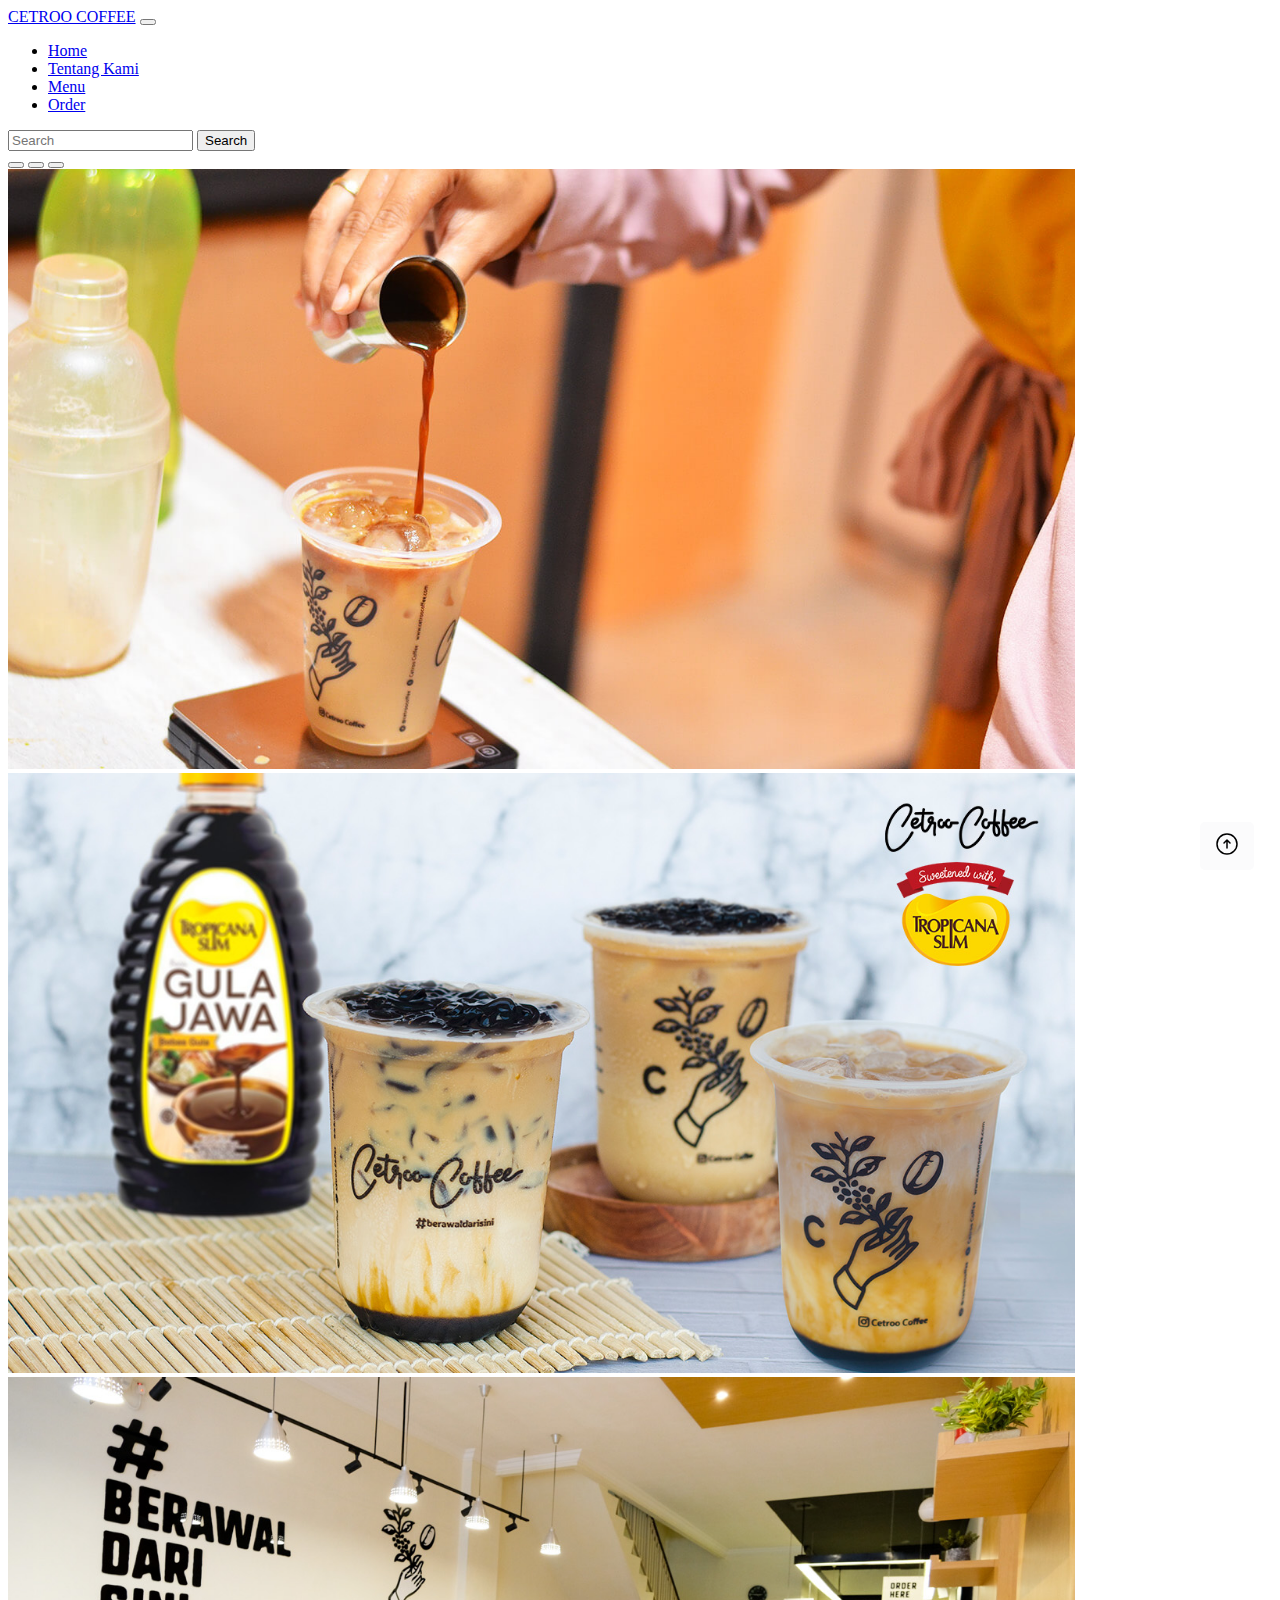
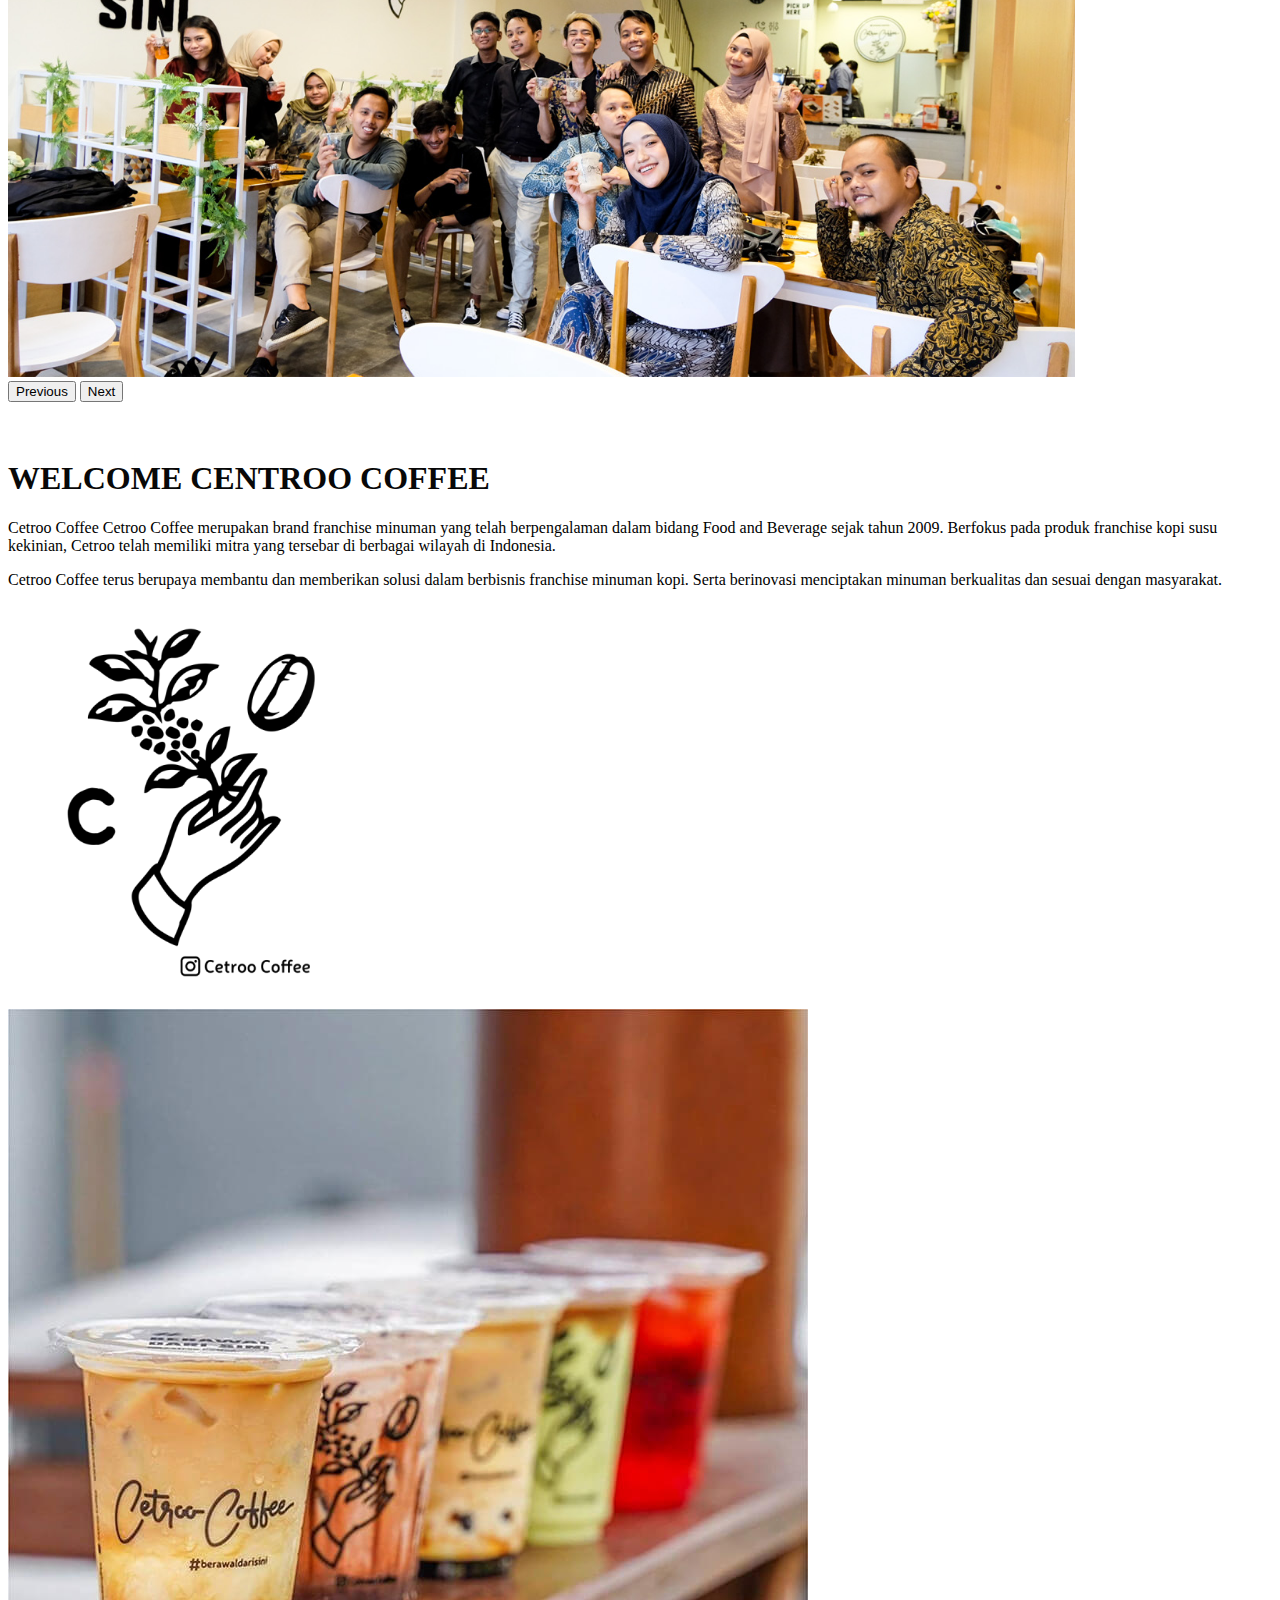
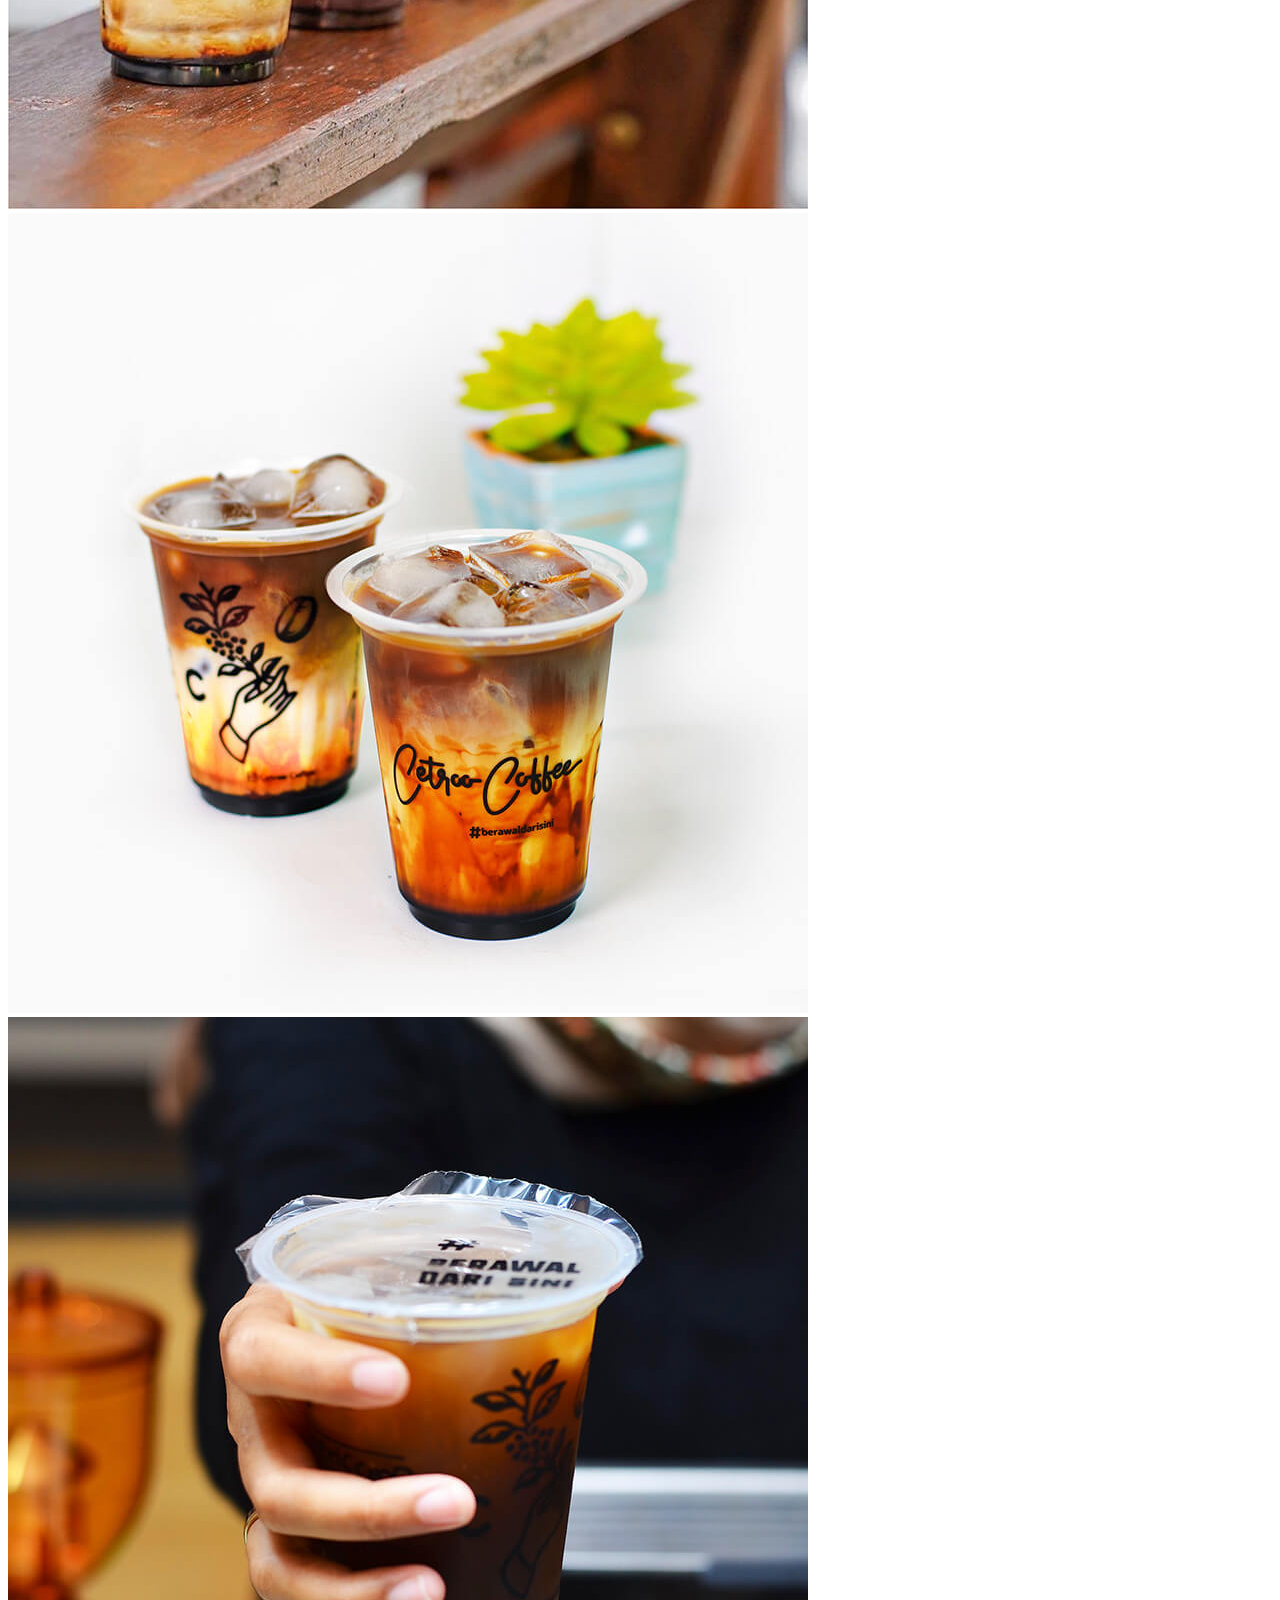
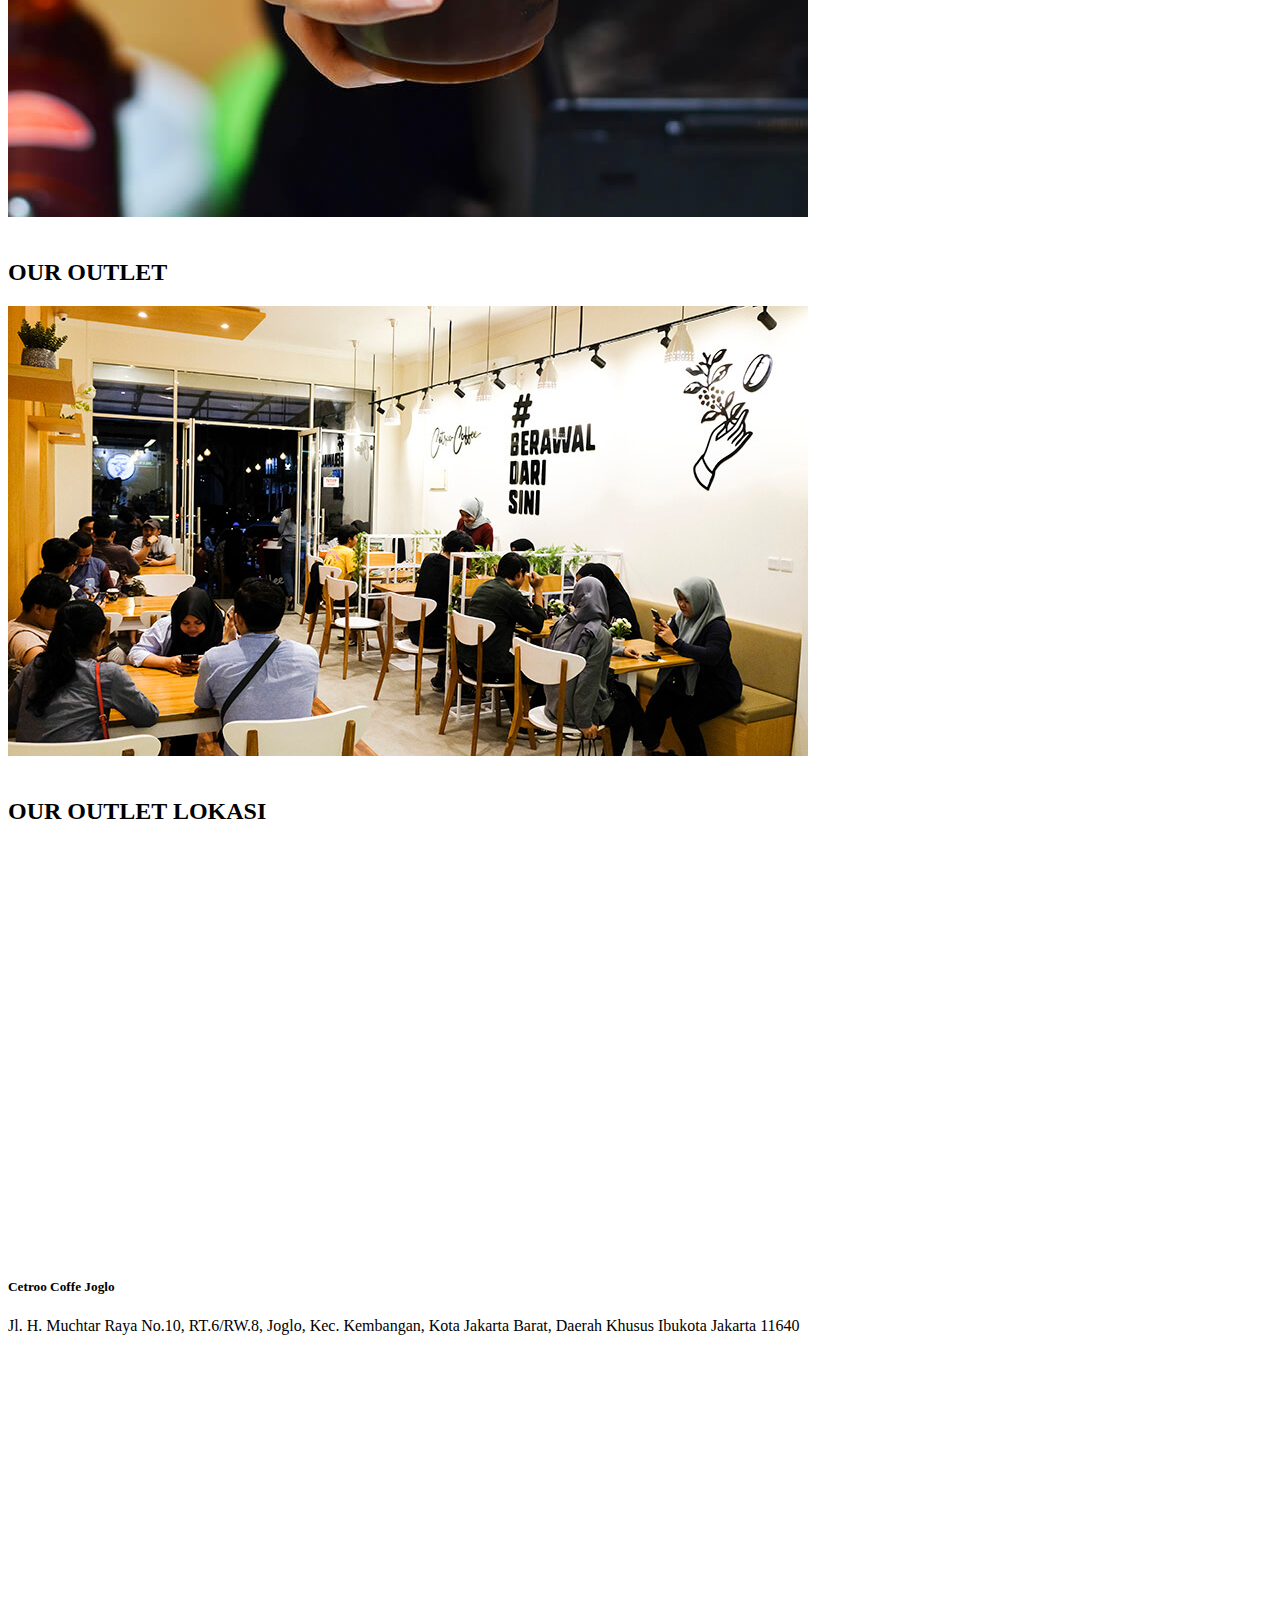
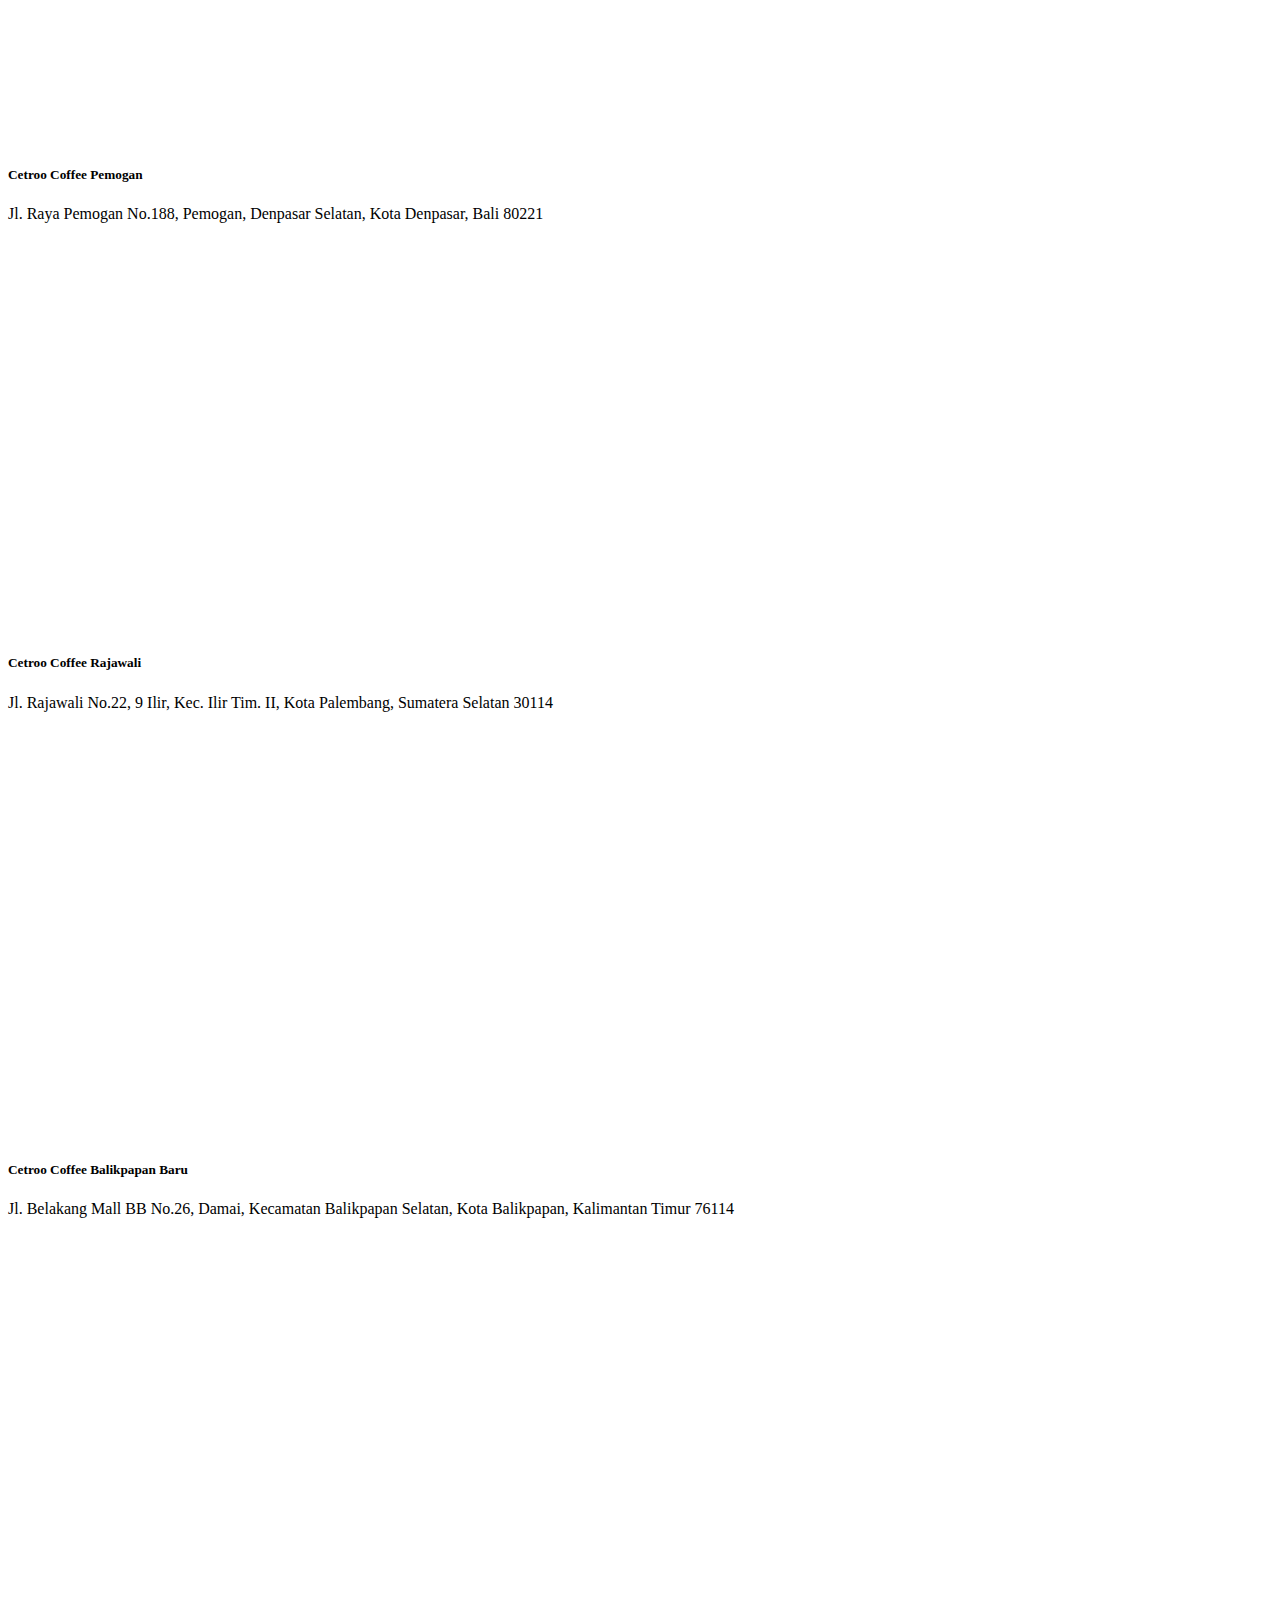
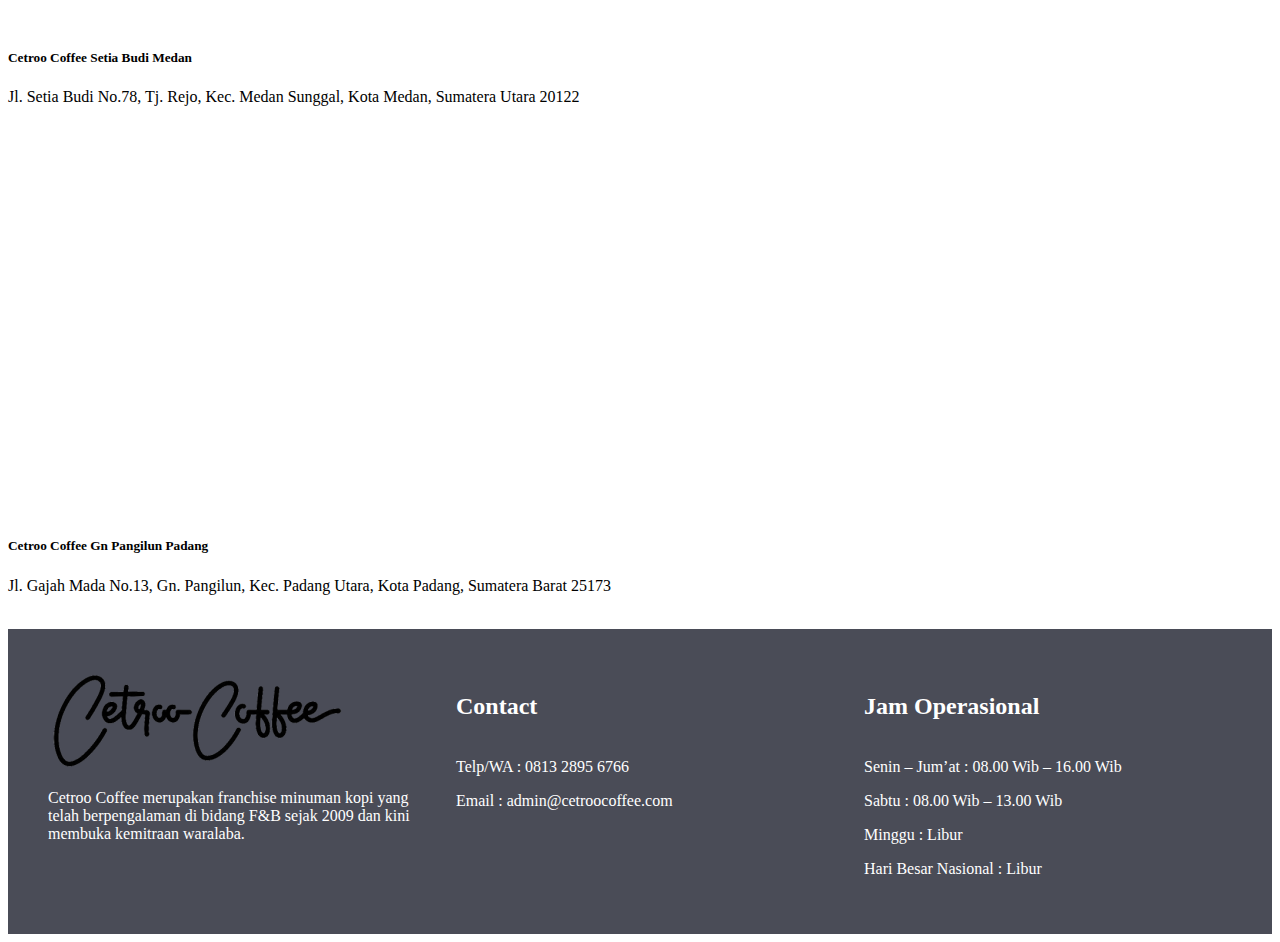
<file: index.html>
<!DOCTYPE html>
<html lang="en">
<head>
  <meta charset="UTF-8">
  <meta name="viewport" content="width=device-width, initial-scale=1.0">
  <link href="https://cdn.jsdelivr.net/npm/bootstrap@5.0.2/dist/css/bootstrap.min.css" 
  rel="stylesheet" integrity="sha384-EVSTQN3/azprG1Anm3QDgpJLIm9Nao0Yz1ztcQTwFspd3yD65VohhpuuCOmLASjC" 
  crossorigin="anonymous">
  <title>Desain Web</title>
  <link href="https://cdn.jsdelivr.net/npm/bootstrap@5.0.2/dist/css/bootstrap.min.css" rel="stylesheet" integrity="sha384-EVSTQN3/azprG1Anm3QDgpJLIm9Nao0Yz1ztcQTwFspd3yD65VohhpuuCOmLASjC" crossorigin="anonymous">
  
  <link rel="stylesheet" href="style.css"> 
</head>
<body>
  <nav class="navbar navbar-expand-lg navbar-light bg-warning fixed-top">
    <div class="container">
      <a class="navbar-brand " href="#"> CETROO COFFEE</a>
      <button class="navbar-toggler" type="button" data-bs-toggle="collapse" data-bs-target="#navbarSupportedContent" aria-controls="navbarSupportedContent" aria-expanded="false" aria-label="Toggle navigation">
        <span class="navbar-toggler-icon"></span>
      </button>
      <div class="collapse navbar-collapse" id="navbarSupportedContent">
        <ul class="navbar-nav me-auto mb-2 mb-lg-0">
          <li class="nav-item">
            <a class="nav-link active" aria-current="page" href="index.html">Home</a>
          </li>
          <li class="nav-item">
            <a class="nav-link" href="tentang kami.html">Tentang Kami</a>
          </li>
          <li class="nav-item">
            <a class="nav-link" href="menu.html">Menu</a>
          </li>
          <li class="nav-item">
            <a class="nav-link" href="order.html">Order</a>
          </li>
        </ul>
        <form class="d-flex">
          <input class="form-control me-2" type="search" placeholder="Search" aria-label="Search">
          <button class="btn btn-outline-success" type="submit">Search</button>
        </form>
      </div>
    </div>
  </nav>
   <!-- nav end -->

    <!-- first layout start -->
    <div class="container-fluid text-dark " style="height: 100% ;">
      <!-- carousel images -->
      <div id="carouselExampleCaptions" class="carousel slide" data-bs-ride="carousel">
        <div class="carousel-indicators">
          <button type="button" data-bs-target="#carouselExampleCaptions" data-bs-slide-to="0" class="active" aria-current="true" aria-label="Slide 1"></button>
          <button type="button" data-bs-target="#carouselExampleCaptions" data-bs-slide-to="1" aria-label="Slide 2"></button>
          <button type="button" data-bs-target="#carouselExampleCaptions" data-bs-slide-to="2" aria-label="Slide 3"></button>
        </div>
        <div class="carousel-inner">
          <div class="carousel-item active">
            <img src="img/slide-cetroo-1.jpg" class="d-block w-100" alt="image 1" style="height: 600px;">
          </div>
          <div class="carousel-item">
            <img src="img/slider-cetroo-x-tropica.jpg" class="d-block w-100" alt="image 2" style="height: 600px;">
          </div>
          <div class="carousel-item">
            <img src="img/slider-cetroo-humble.jpg" class="d-block w-100" alt="image 3" style="height: 600px;">
          </div>
        </div>
        <button class="carousel-control-prev" type="button" data-bs-target="#carouselExampleCaptions" data-bs-slide="prev">
          <span class="carousel-control-prev-icon" aria-hidden="true"></span>
          <span class="visually-hidden">Previous</span>
        </button>
        <button class="carousel-control-next" type="button" data-bs-target="#carouselExampleCaptions" data-bs-slide="next">
          <span class="carousel-control-next-icon" aria-hidden="true"></span>
          <span class="visually-hidden">Next</span>
        </button>
      </div>

      <!-- tentang kami -->
<div class="container">
  <div class="row">
    <div class="col-sm-6">
      <h1 class="text-center mt-5 mb-5"><span style="color:rgb(8, 8, 8)"><br>WELCOME CENTROO COFFEE</span></h1>
      <p> Cetroo Coffee
        Cetroo Coffee merupakan brand franchise minuman yang telah berpengalaman dalam bidang Food and Beverage sejak tahun 2009. 
        Berfokus pada produk franchise kopi susu kekinian, Cetroo telah memiliki mitra yang tersebar di berbagai wilayah di Indonesia.</p>
      <p>Cetroo Coffee terus berupaya membantu dan memberikan solusi dalam berbisnis franchise minuman kopi. 
        Serta berinovasi menciptakan minuman berkualitas dan sesuai dengan masyarakat.</p>
    </div>
    <div class="col-sm-6 text-center mt-5 mb-5">
      <img src="img/tangan-cetroo-560x560.png" width="400" height="400"/>
    </div>
  </div> 
</div>

<!-- Gallery -->
<div class="row text-center align-items-center">
  <div class="col-12">
  </div>
  <div class="row mt-2">
    <div class="col-sm-4 g-4">
      <div class="card">
        <img src="img/foto-menu-cetroo-17.jpg" alt="">
        <div class="card">
        </div>
      </div>
    </div>
    <div class="col-sm-4 g-4">
      <div class="card">
        <img src="img/cetroo-coffee-Arenga-Latte.jpg" alt="">
        <div class="card">
        </div>
      </div>
    </div>
    <div class="col-sm-4 g-4">
      <div class="card">
        <img src="img/cetroo-coffee-Americano.jpg" alt="">
        <div class="card">
        </div>
      </div>
    </div>
  </div>
</div></br>

<!-- our Outlet-->
<div class="row text-center align-items-center mt-6">
  <div class="col-12">
    <h2>OUR OUTLET</h2>
  </div>
  <div class="text-center">
    <img src="img/cetroo-coffee-grand-galaxy-city-bekasi-12.jpg" 
  class="rounded mx-auto d-block" alt="">
  </div>
</div></br>

<!--out outlet lokasi-->
<div class="row text-center align-items-center mt-6">
  <div class="col-12">
    <h2>OUR OUTLET LOKASI</h2></br>
  </div>

  <div class="row row-cols-1 row-cols-md-3 g-4">
    <div class="col">
      <div class="card h-100">
        <iframe src="https://www.google.com/maps/embed?pb=!1m18!1m12!1m3!1d3114.174626575987!2d106.73450047374033!3d-6.222532860940766!2m3!1f0!2f0!3f0!3m2!1i1024!2i768!4f13.1!3m3!1m2!1s0x2e69f17fc7aa3cd1%3A0xd78d43ea559af1dd!2sCetroo%20Coffee%20Joglo!5e1!3m2!1sid!2sid!4v1698541028755!5m2!1sid!2sid"
         width="390" height="390" style="border:0;" 
        allowfullscreen="" loading="lazy" referrerpolicy="no-referrer-when-downgrade"></iframe>
        <div class="card-body">
          <h5 class="card-title">Cetroo Coffe Joglo</h5>
          <p class="card-text">Jl. H. Muchtar Raya No.10, RT.6/RW.8, Joglo, Kec. Kembangan, Kota Jakarta Barat, Daerah Khusus Ibukota Jakarta 11640</p>
        </div>
      </div>
    </div>
    <div class="col">
      <div class="card h-100">
        <iframe src="https://www.google.com/maps/embed?pb=!1m18!1m12!1m3!1d3943.9800410701696!2d115.1977992!3d-8.693444699999999!2m3!1f0!2f0!3f0!3m2!1i1024!2i768!4f13.1!3m3!1m2!1s0x2dd2419ce467ad1f%3A0xc8251f631d950dfc!2sCetroo%20Coffee%20Pemogan!5e0!3m2!1sid!2sid!4v1698542159819!5m2!1sid!2sid"
         width="390" height="390" style="border:0;" 
        allowfullscreen="" loading="lazy" referrerpolicy="no-referrer-when-downgrade"></iframe>
      <div class="card-body">
          <h5 class="card-title">Cetroo Coffee Pemogan</h5>
          <p class="card-text">Jl. Raya Pemogan No.188, Pemogan, Denpasar Selatan, Kota Denpasar, Bali 80221</p>
        </div>
      </div>
    </div>
    <div class="col">
      <div class="card h-100">
        <iframe src="https://www.google.com/maps/embed?pb=!1m18!1m12!1m3!1d3984.447047411093!2d104.7641146!3d-2.9733663!2m3!1f0!2f0!3f0!3m2!1i1024!2i768!4f13.1!3m3!1m2!1s0x2e3b77662935efe7%3A0x2f373c3185cc0b9a!2sCetroo%20Coffee%20Rajawali!5e0!3m2!1sid!2sid!4v1698542401899!5m2!1sid!2sid"
         width="390" height="390" style="border:0;" 
        allowfullscreen="" loading="lazy" referrerpolicy="no-referrer-when-downgrade"></iframe>
     <div class="card-body">
          <h5 class="card-title">Cetroo Coffee Rajawali</h5>
          <p class="card-text">Jl. Rajawali No.22, 9 Ilir, Kec. Ilir Tim. II, Kota Palembang, Sumatera Selatan 30114</p>
        </div>
      </div>
    </div>
  </div></br>

  <div class="row row-cols-1 row-cols-md-3 g-4">
    <div class="col">
      <div class="card h-100">
        <iframe src="https://www.google.com/maps/embed?pb=!1m18!1m12!1m3!1d3988.878177852006!2d116.86265399999999!3d-1.2438455!2m3!1f0!2f0!3f0!3m2!1i1024!2i768!4f13.1!3m3!1m2!1s0x2df147ba73451e0f%3A0xf8af7800c96cdf30!2sCetroo%20Coffee%20Balikpapan%20Baru!5e0!3m2!1sid!2sid!4v1698544231607!5m2!1sid!2sid" 
        width="390" height="390" style="border:0;" allowfullscreen="" loading="lazy" referrerpolicy="no-referrer-when-downgrade"></iframe>
        <div class="card-body">
          <h5 class="card-title">Cetroo Coffee Balikpapan Baru</h5>
          <p class="card-text">Jl. Belakang Mall BB No.26, Damai, Kecamatan Balikpapan Selatan, Kota Balikpapan, Kalimantan Timur 76114</p>
        </div>
      </div>
    </div>
    <div class="col">
      <div class="card h-100">
        <iframe src="https://www.google.com/maps/embed?pb=!1m18!1m12!1m3!1d3982.0425083863743!2d98.6428612!3d3.5777048!2m3!1f0!2f0!3f0!3m2!1i1024!2i768!4f13.1!3m3!1m2!1s0x30312fc95867bc7d%3A0xc7dec0de13231880!2sCetroo%20Coffee%20Setia%20Budi%20Medan!5e0!3m2!1sid!2sid!4v1698544486672!5m2!1sid!2sid" 
        width="390" height="390" style="border:0;" allowfullscreen="" loading="lazy" referrerpolicy="no-referrer-when-downgrade"></iframe>
      <div class="card-body">
          <h5 class="card-title">Cetroo Coffee Setia Budi Medan</h5>
          <p class="card-text">Jl. Setia Budi No.78, Tj. Rejo, Kec. Medan Sunggal, Kota Medan, Sumatera Utara 20122</p>
        </div>
      </div>
    </div>
    <div class="col">
      <div class="card h-100">
        <iframe src="https://www.google.com/maps/embed?pb=!1m18!1m12!1m3!1d3989.3210457032205!2d100.36374789999999!3d-0.9046148999999999!2m3!1f0!2f0!3f0!3m2!1i1024!2i768!4f13.1!3m3!1m2!1s0x2fd4b90786dfaf31%3A0x8061ee958cffda3a!2sCetroo%20Coffee%20Gn%20Pangilun%20Padang!5e0!3m2!1sid!2sid!4v1698544716869!5m2!1sid!2sid" 
        width="390" height="390" style="border:0;" allowfullscreen="" loading="lazy" referrerpolicy="no-referrer-when-downgrade"></iframe>
     <div class="card-body">
          <h5 class="card-title">Cetroo Coffee Gn Pangilun Padang</h5>
          <p class="card-text">Jl. Gajah Mada No.13, Gn. Pangilun, Kec. Padang Utara, Kota Padang, Sumatera Barat 25173</p>
        </div>
      </div>
    </div>
  </div></br>

<!-- first layout end -->
  <div id="contact">
    <div class="footer mt-5">
      <div  class="footer-section text-center">
        <img src="img/logo Cetroo coffe.png" alt="">
        <p>
          Cetroo Coffee merupakan franchise minuman kopi yang telah berpengalaman di bidang F&B sejak 2009 dan kini membuka kemitraan waralaba.
        </p>
      </div>
      <div class="footer-section">
          <h3>Contact</h3></br>
          <p>Telp/WA : 0813 2895 6766</p>
          <p>Email :  admin@cetroocoffee.com</p>
      </div>
      <div class="footer-section">
          <h3>Jam Operasional</h3></br>       
            <p>Senin – Jum’at       :  08.00 Wib – 16.00 Wib</p>
            <p>Sabtu                :  08.00 Wib – 13.00 Wib</p>
            <p>Minggu               :  Libur</p>
            <p>Hari Besar Nasional  : Libur</p>
      </div>
   </div>
 </div>

<!--scroll-->
  <div onclick="scrollToTop()" class="scrollTop">
    <svg xmlns="http://www.w3.org/2000/svg" width="24" height="24" viewBox="0 0 24 24"><path fill="currentColor" fill-rule="evenodd" d="M12 2.75a9.25 9.25 0 1 0 0 18.5a9.25 9.25 0 0 0 0-18.5ZM1.25 12C1.25 6.063 6.063 1.25 12 1.25S22.75 6.063 22.75 12S17.937 22.75 12 22.75S1.25 17.937 1.25 12Zm7.22-1.53l3-3a.75.75 0 0 1 1.06 0l3 3a.75.75 0 1 1-1.06 1.06l-1.72-1.72V16a.75.75 0 0 1-1.5 0V9.81l-1.72 1.72a.75.75 0 0 1-1.06-1.06Z" clip-rule="evenodd"/></svg>
  </div>

  <script> 
    function scrollToTop(){
      window.scrollTo(0, 0);
    }
  </script>
<script src="https://cdn.jsdelivr.net/npm/bootstrap@5.0.2/dist/js/bootstrap.bundle.min.js"
   integrity="sha384-MrcW6ZMFYlzcLA8Nl+NtUVF0sA7MsXsP1UyJoMp4YLEuNSfAP+JcXn/tWtIaxVXM" 
   crossorigin="anonymous"></script>
</body>
</html>
</file>
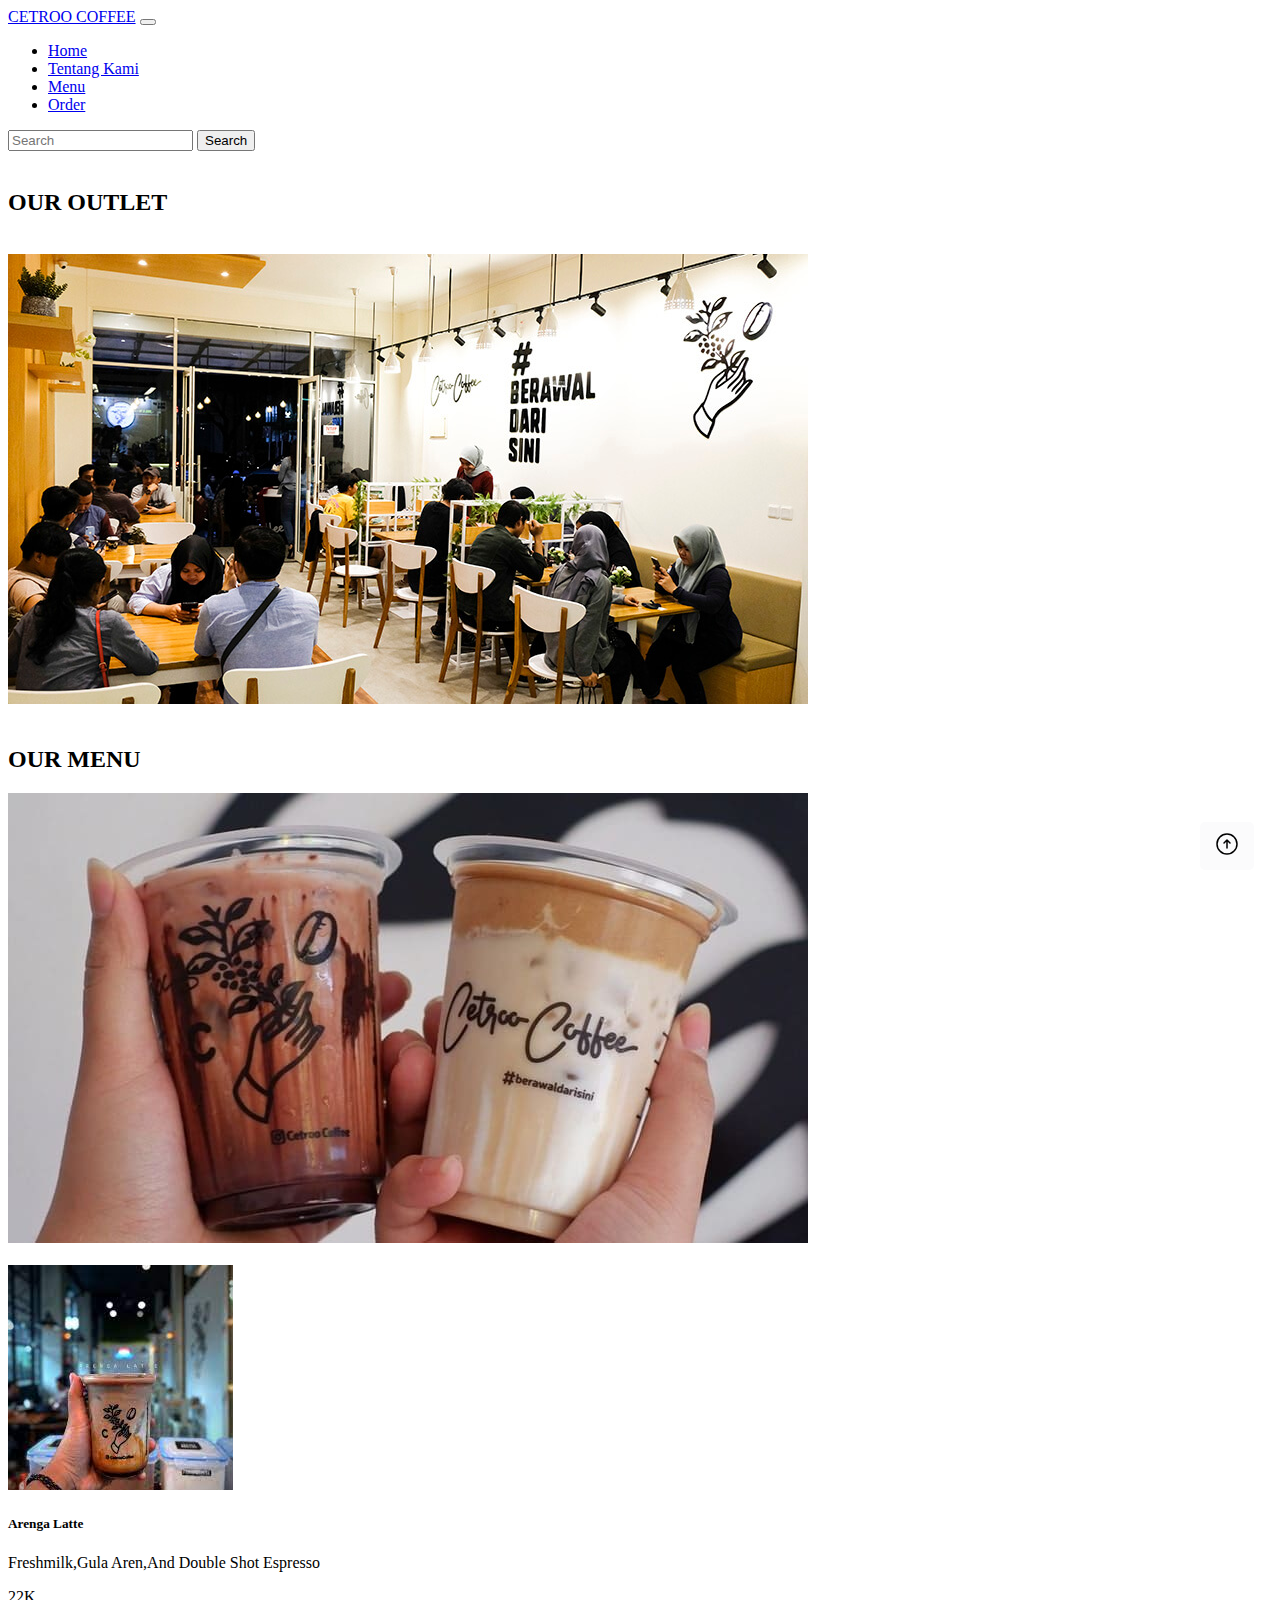
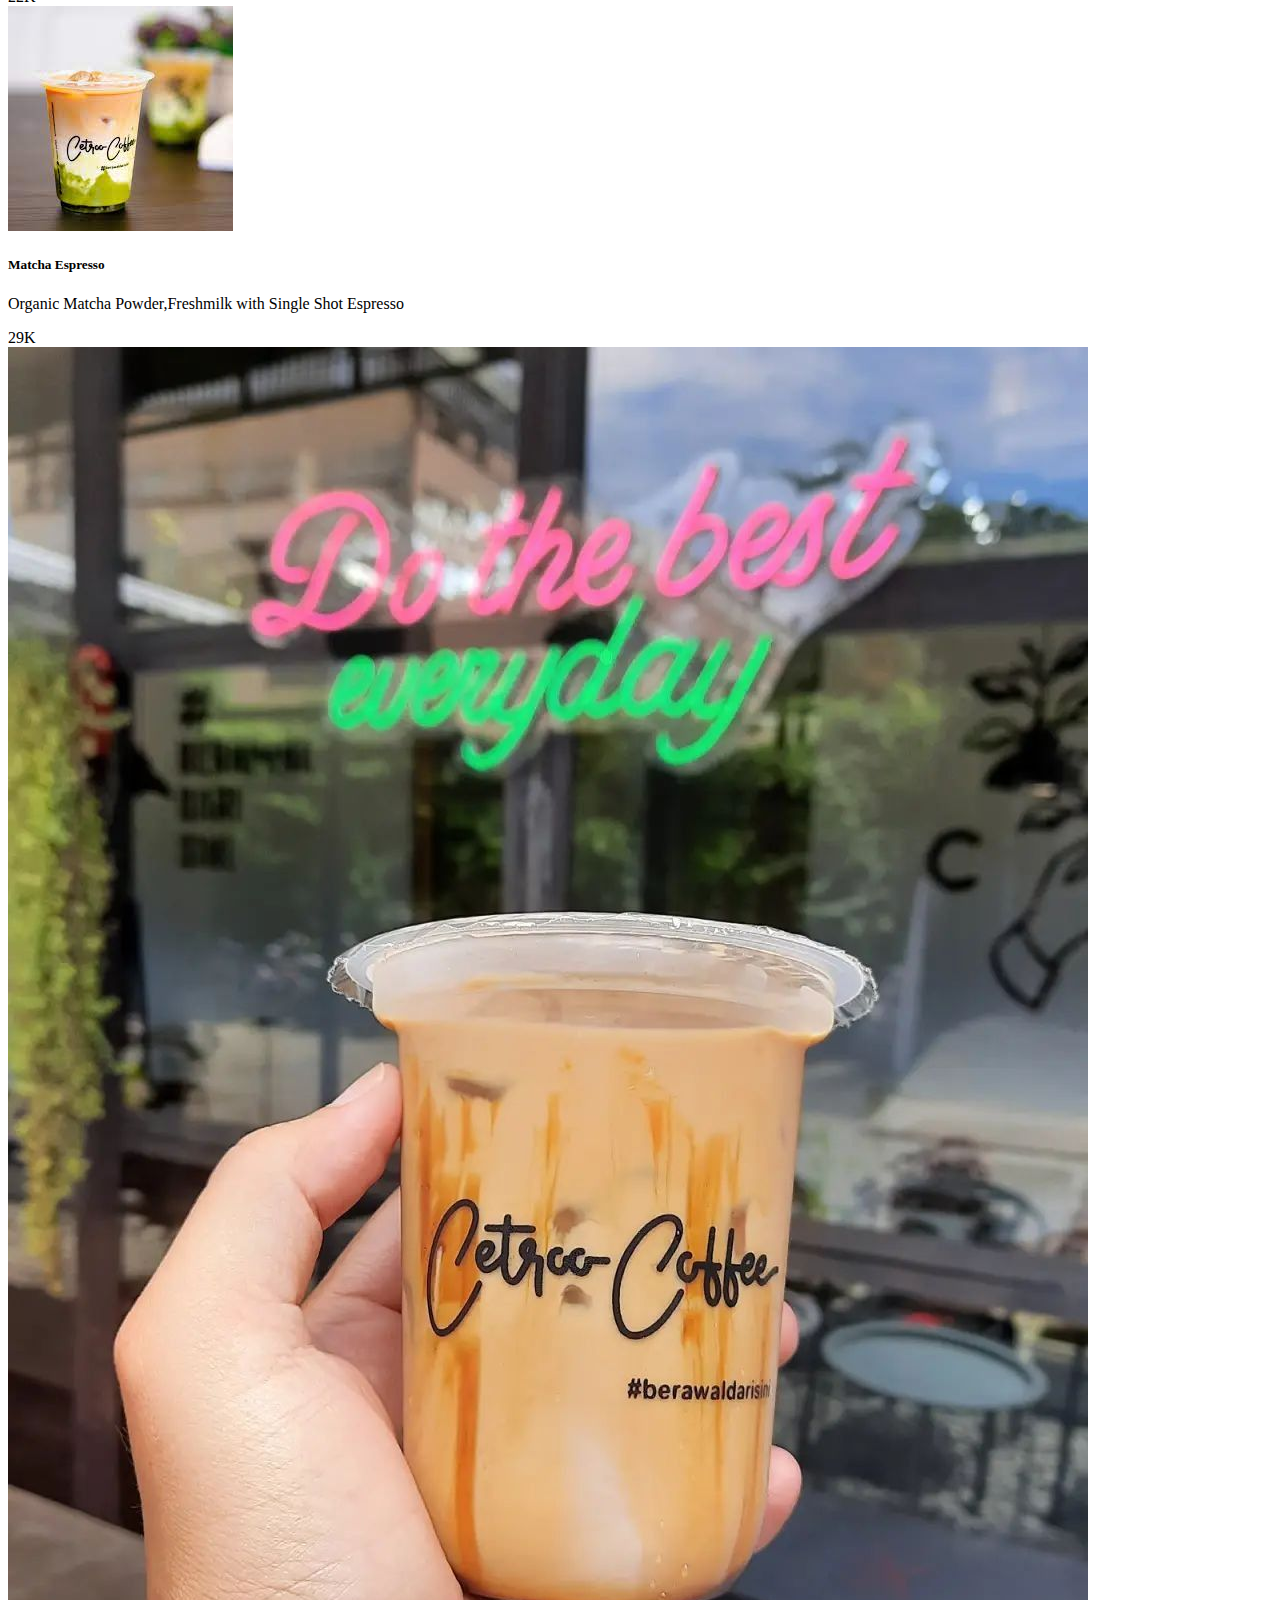
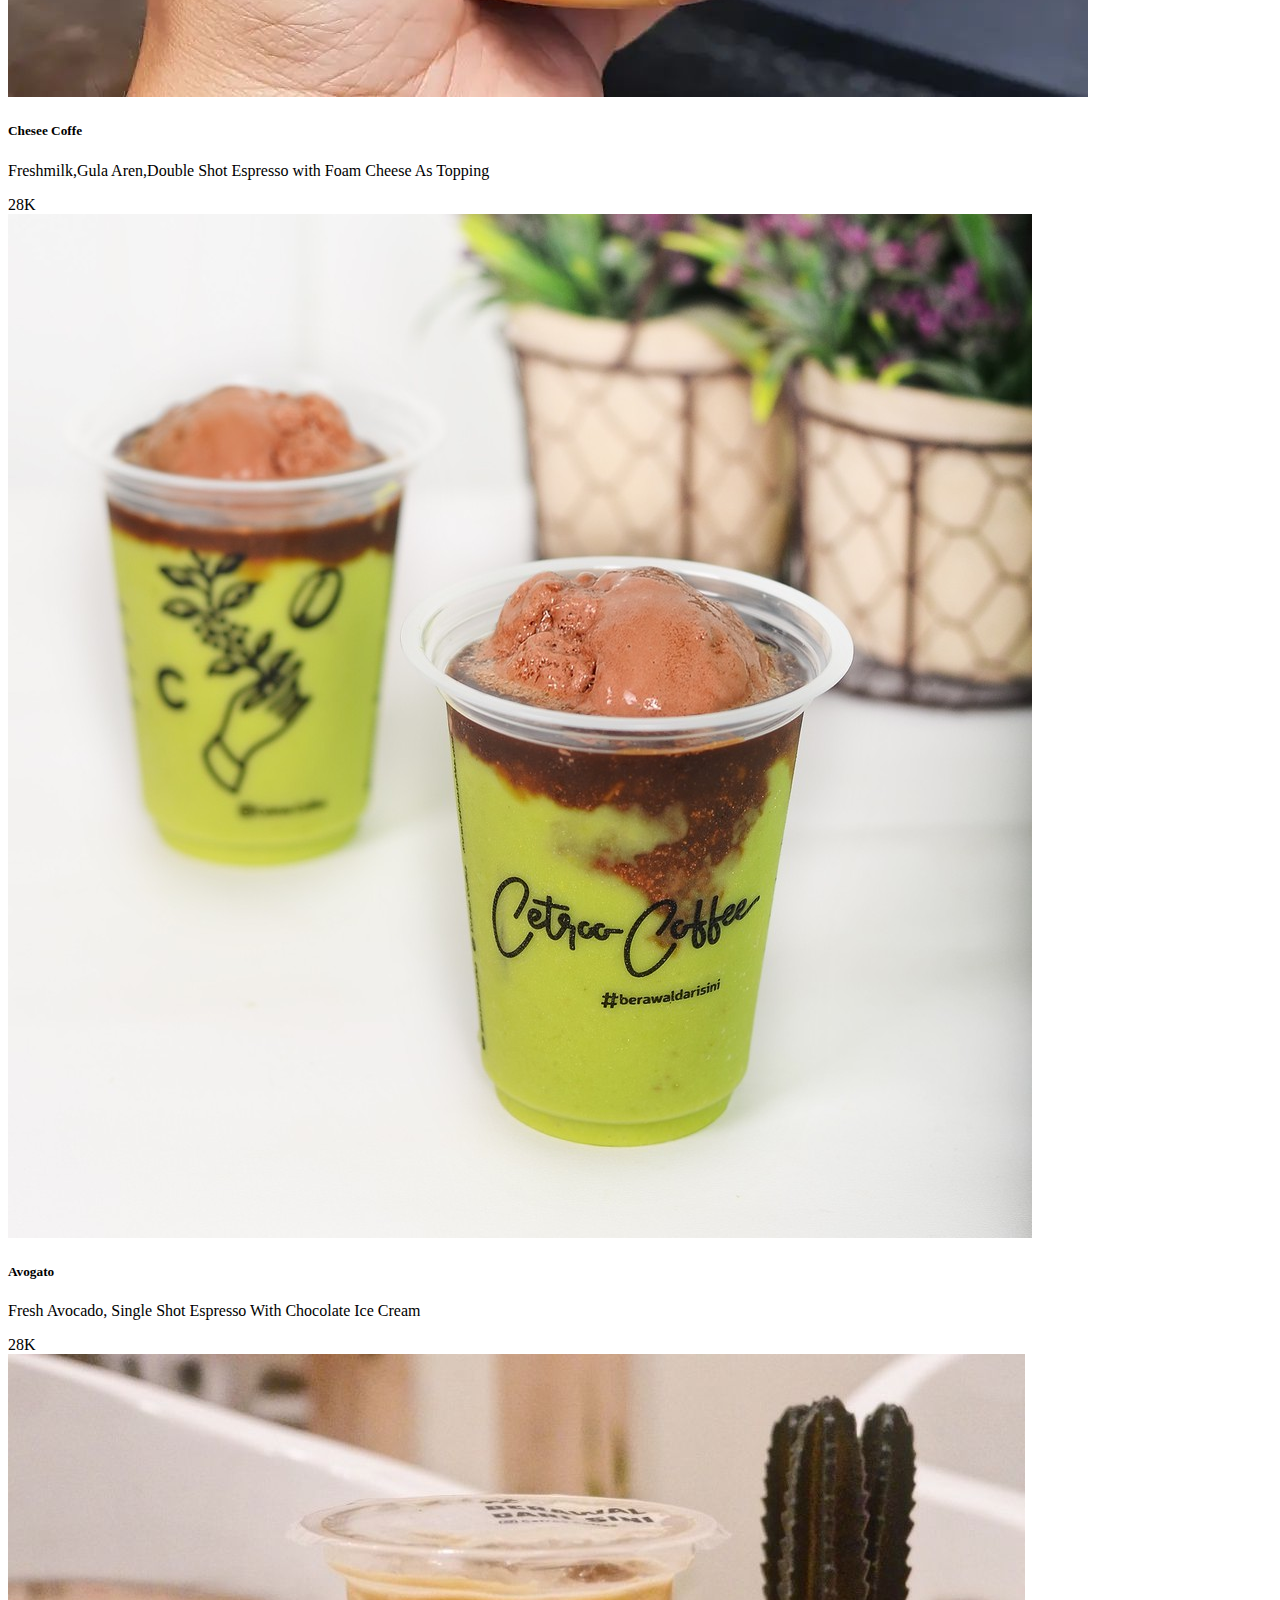
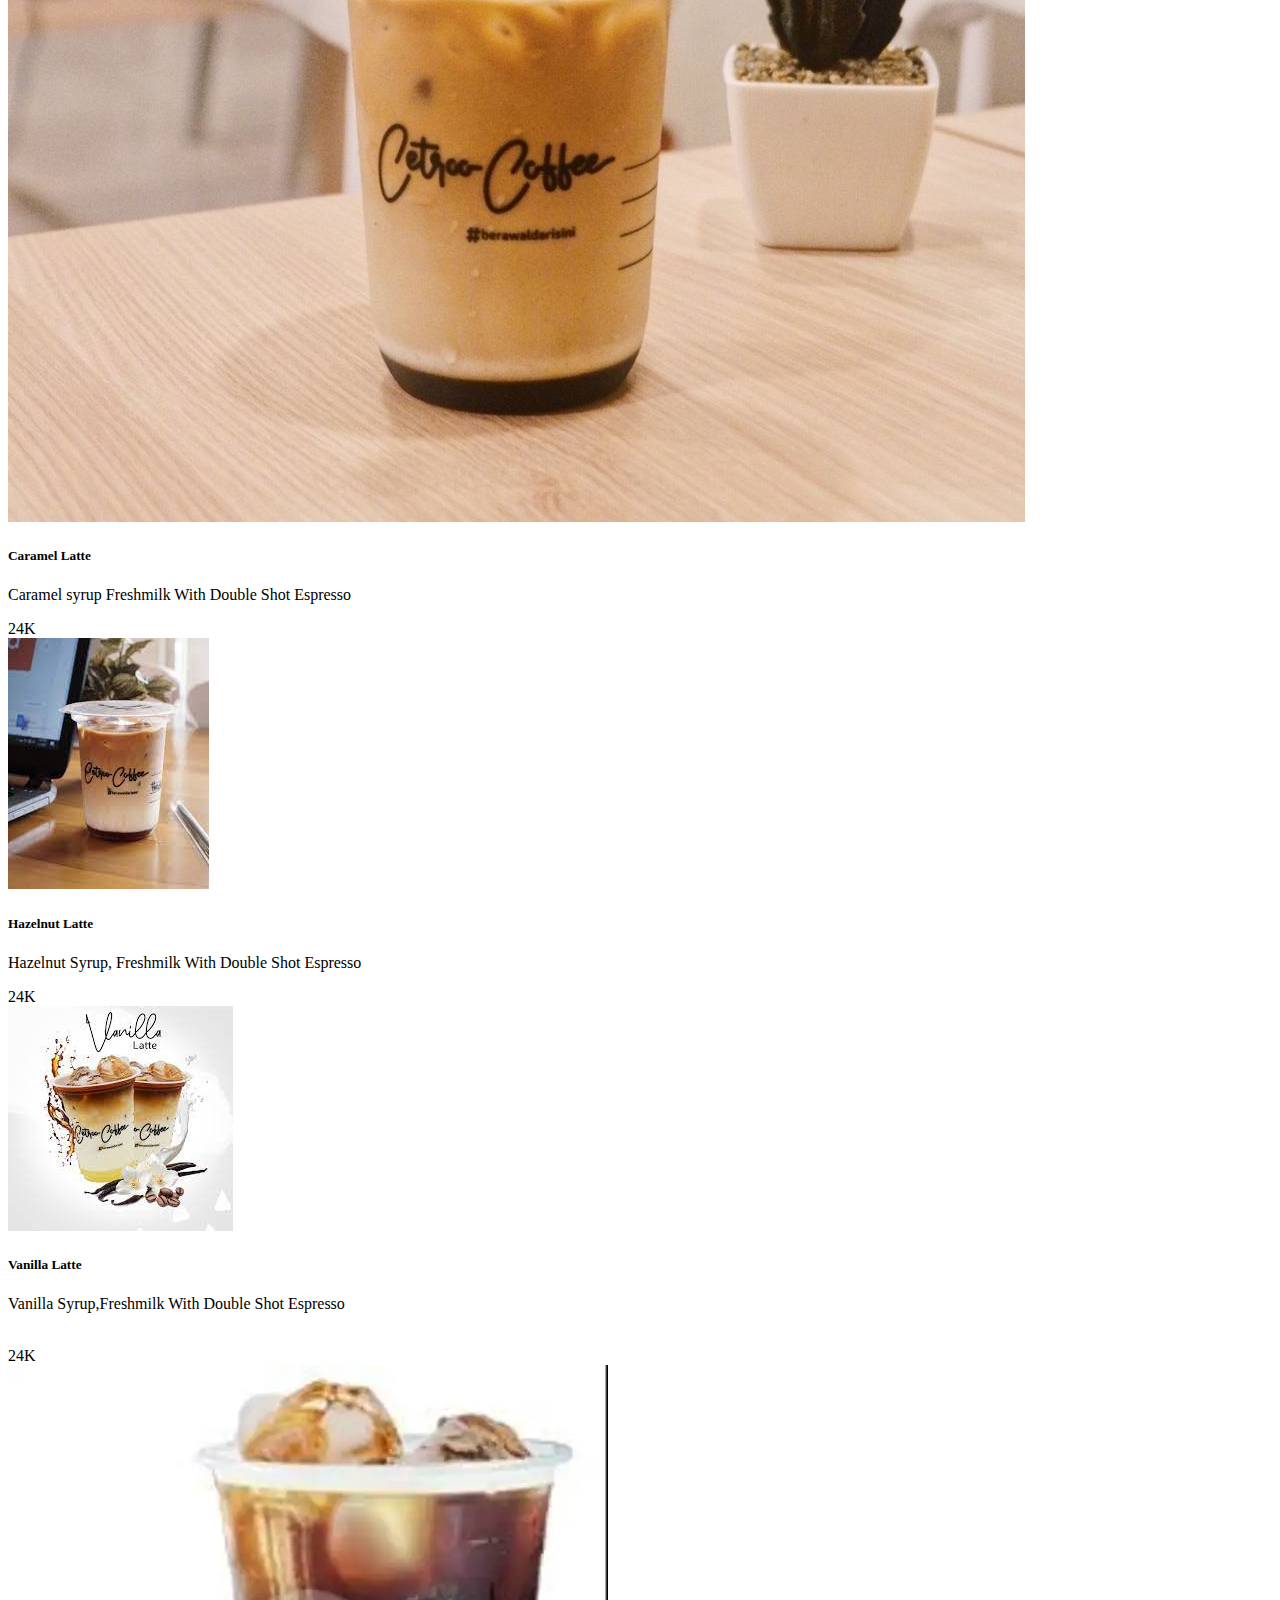
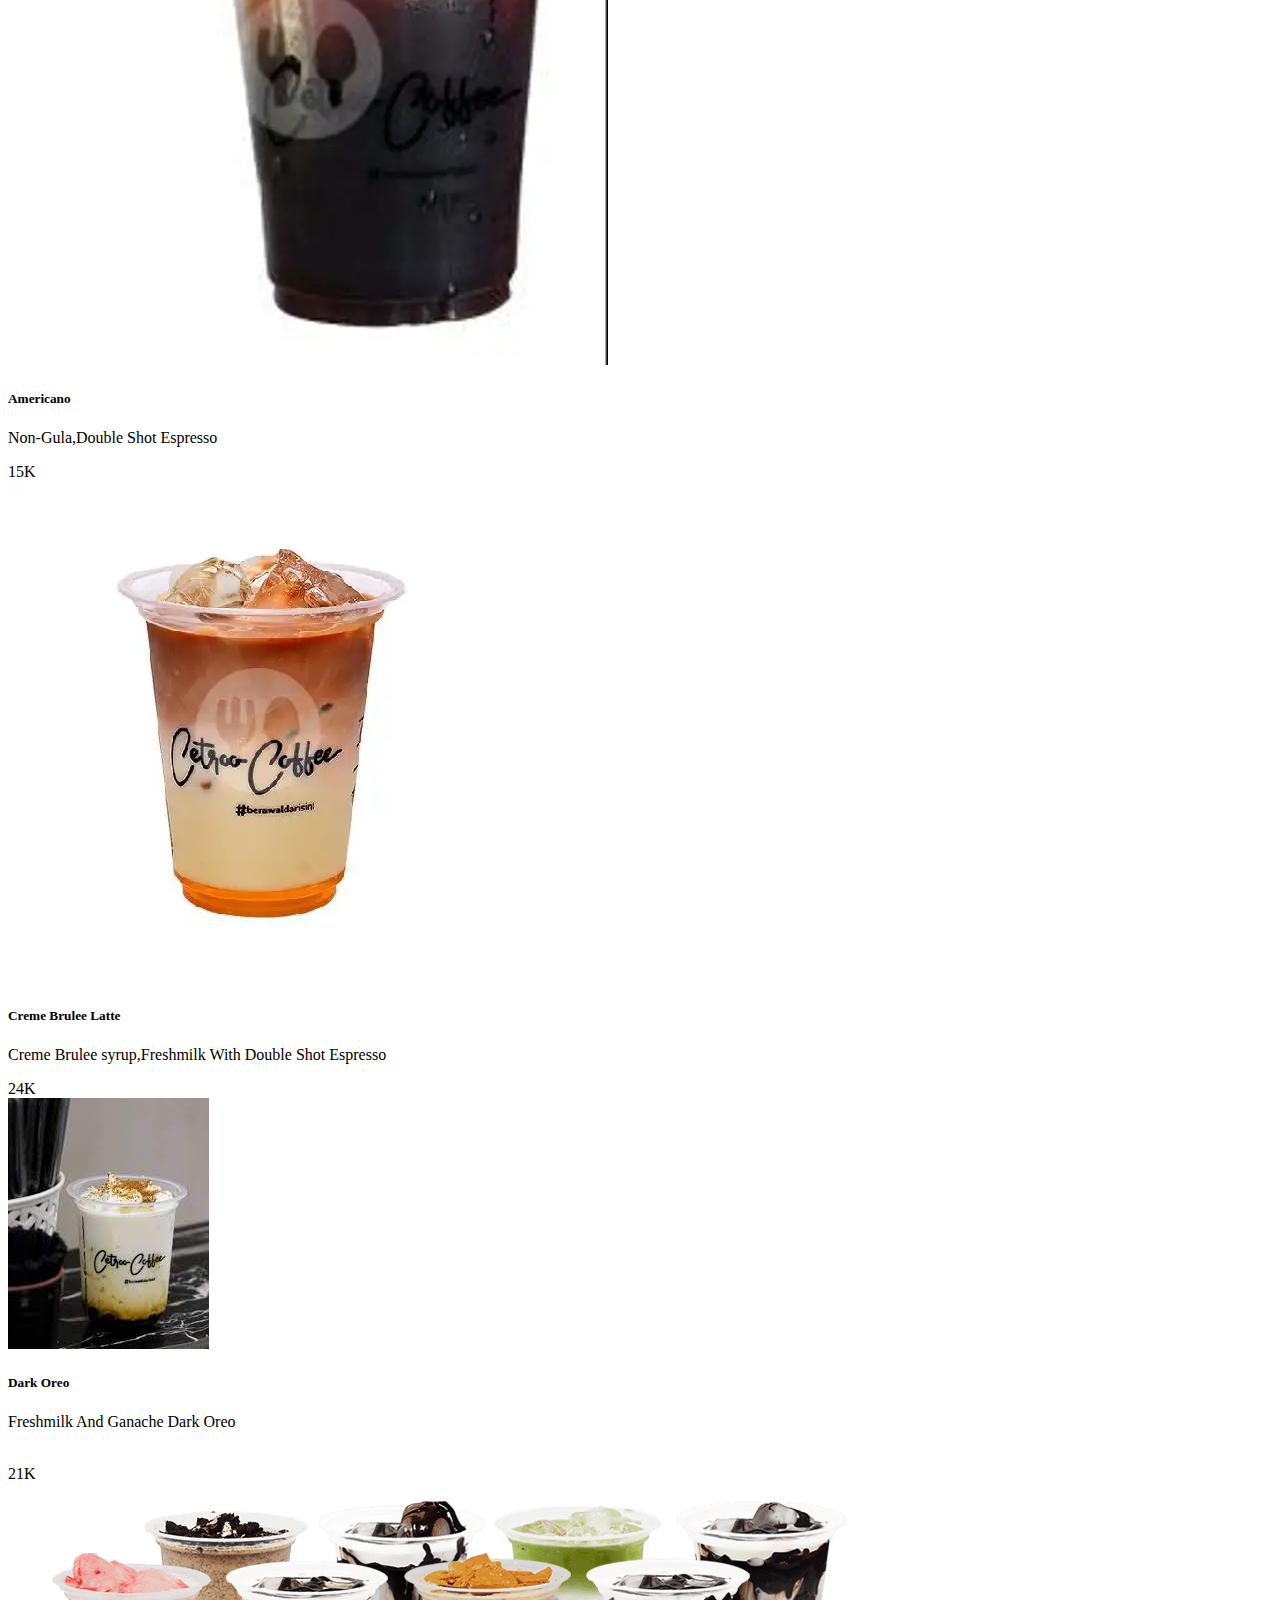
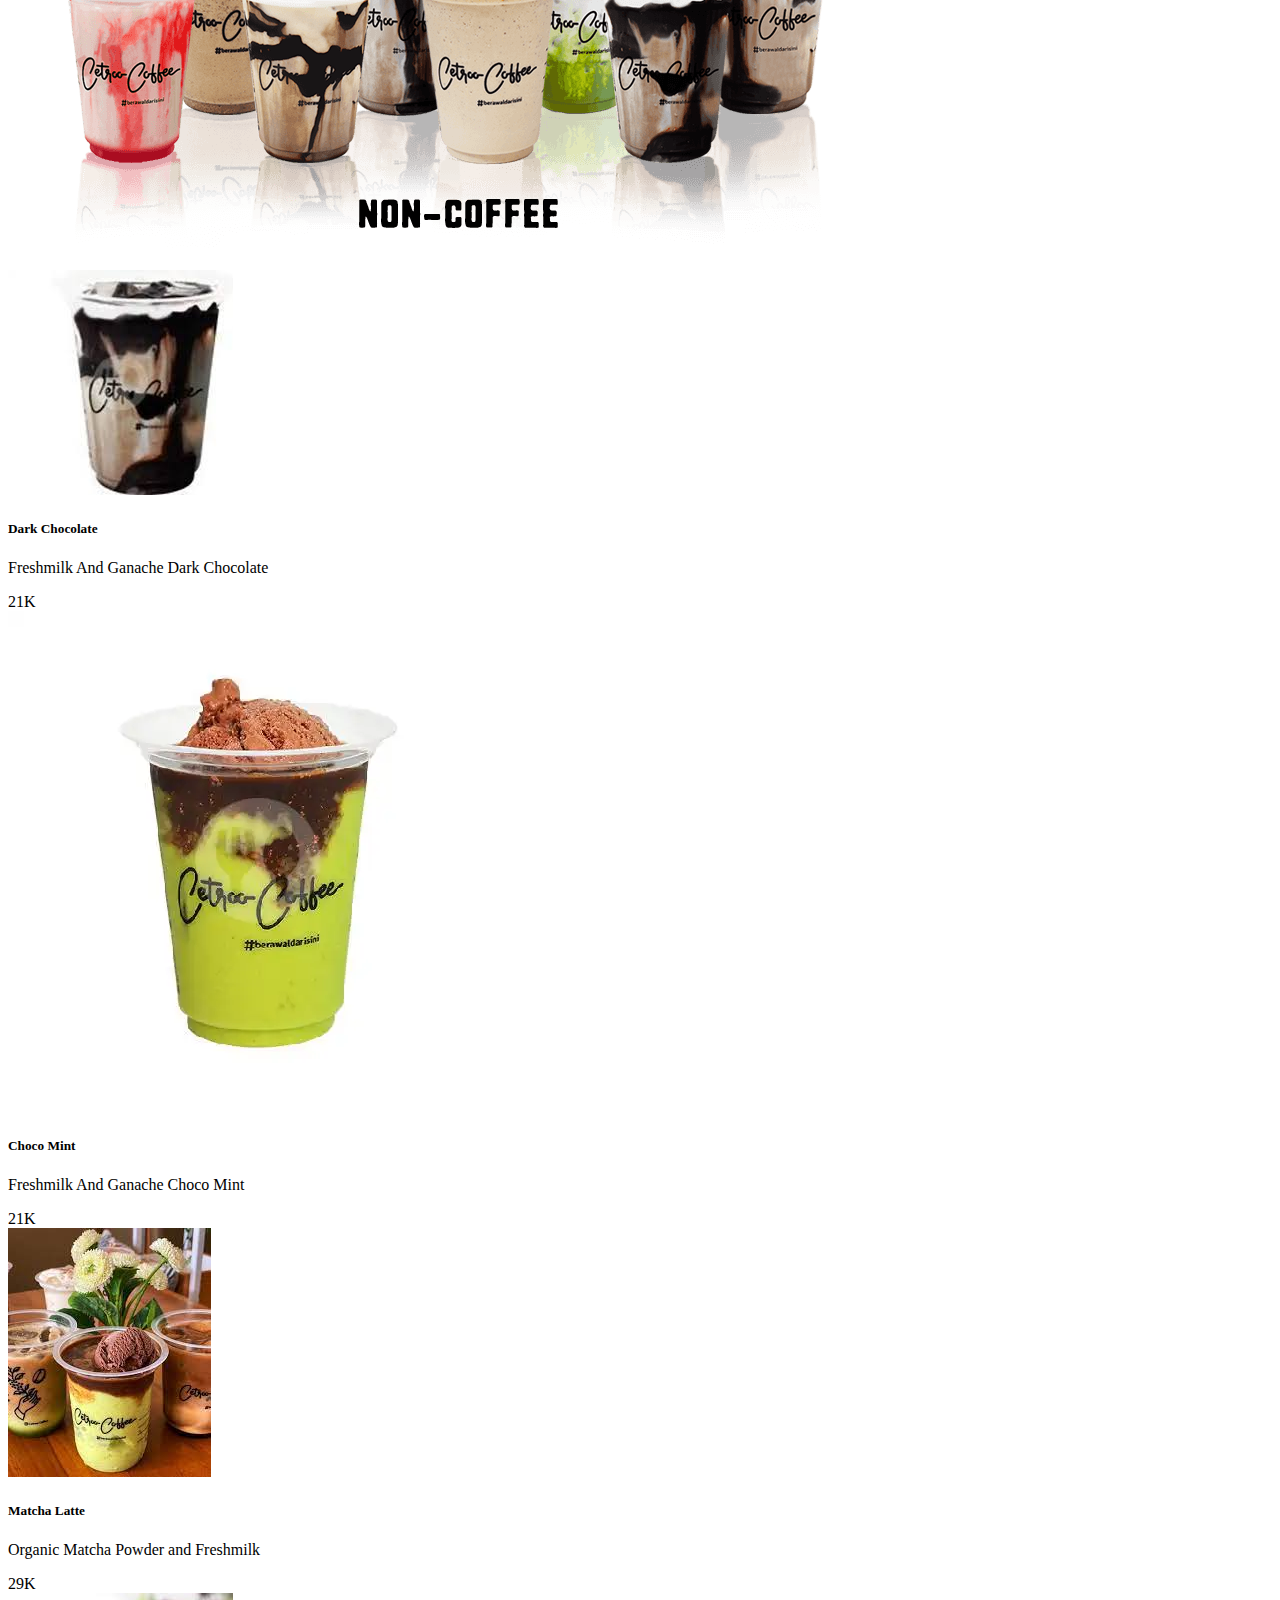
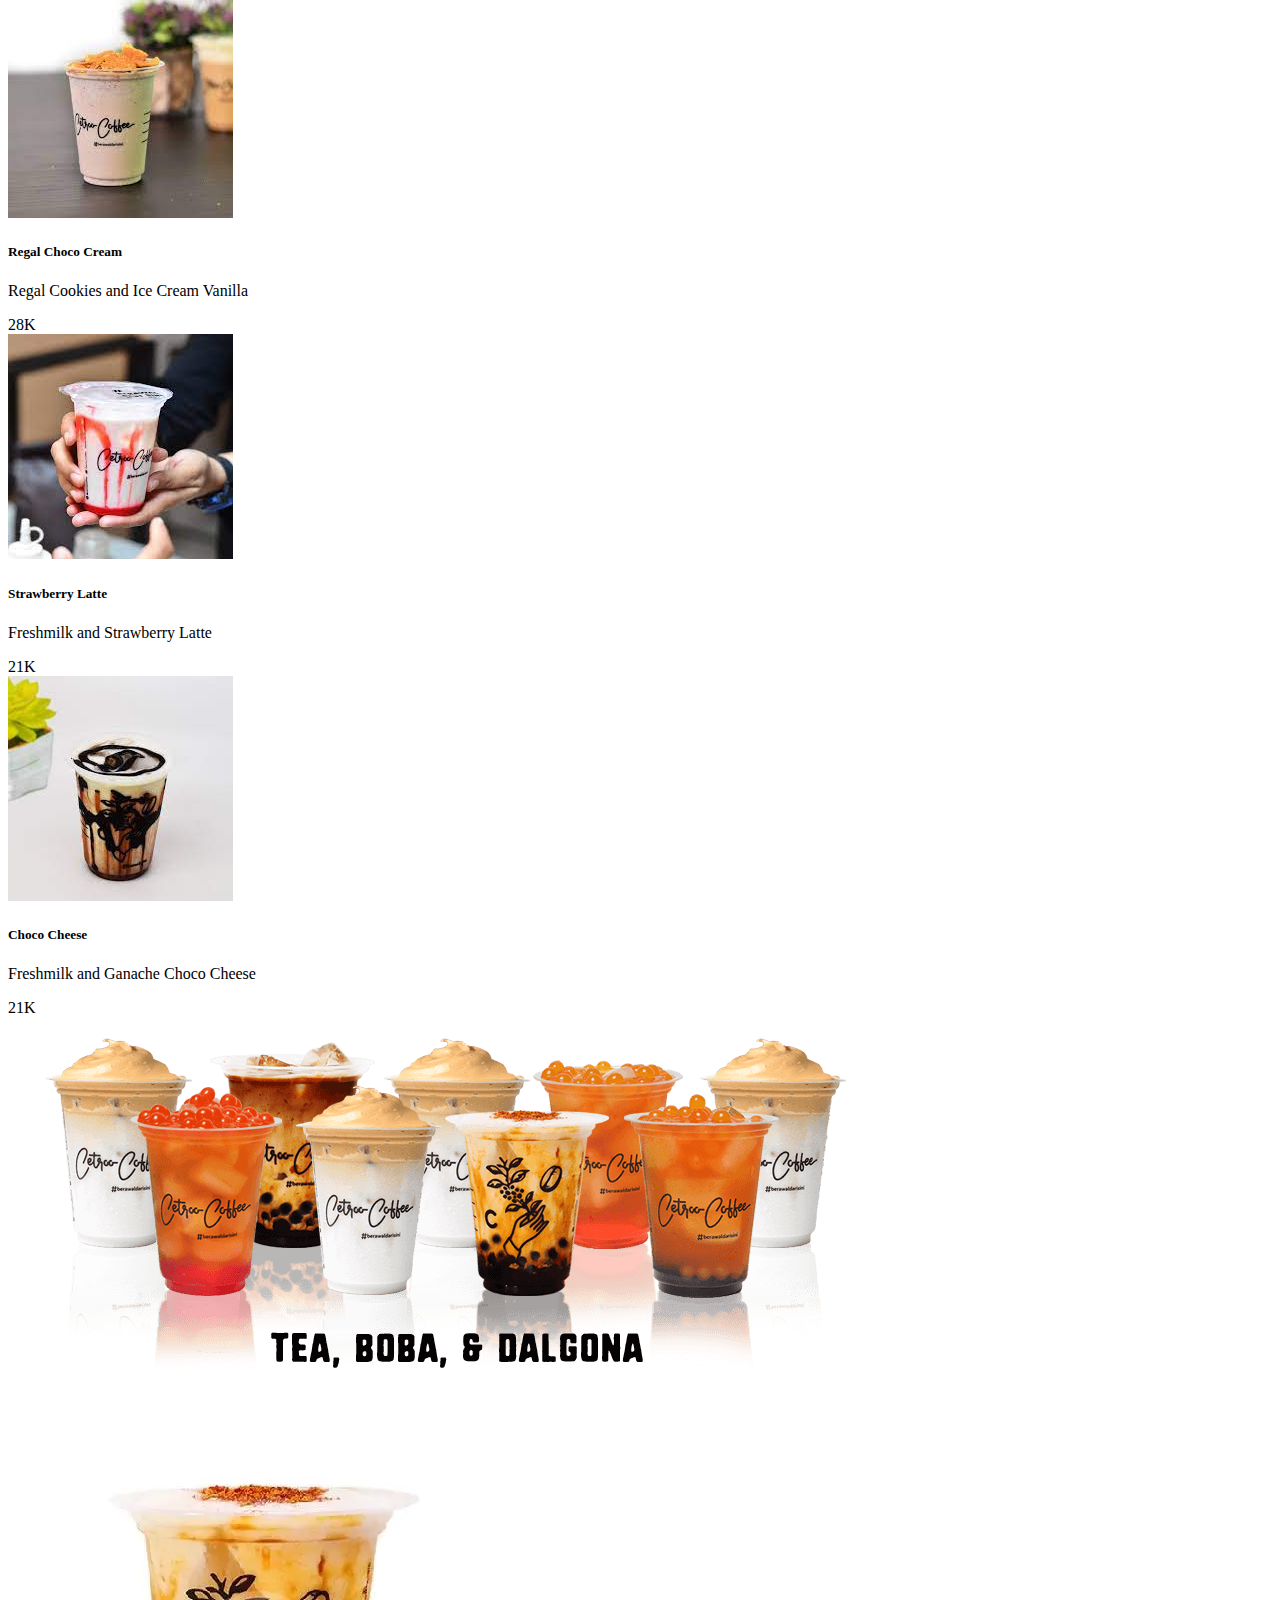
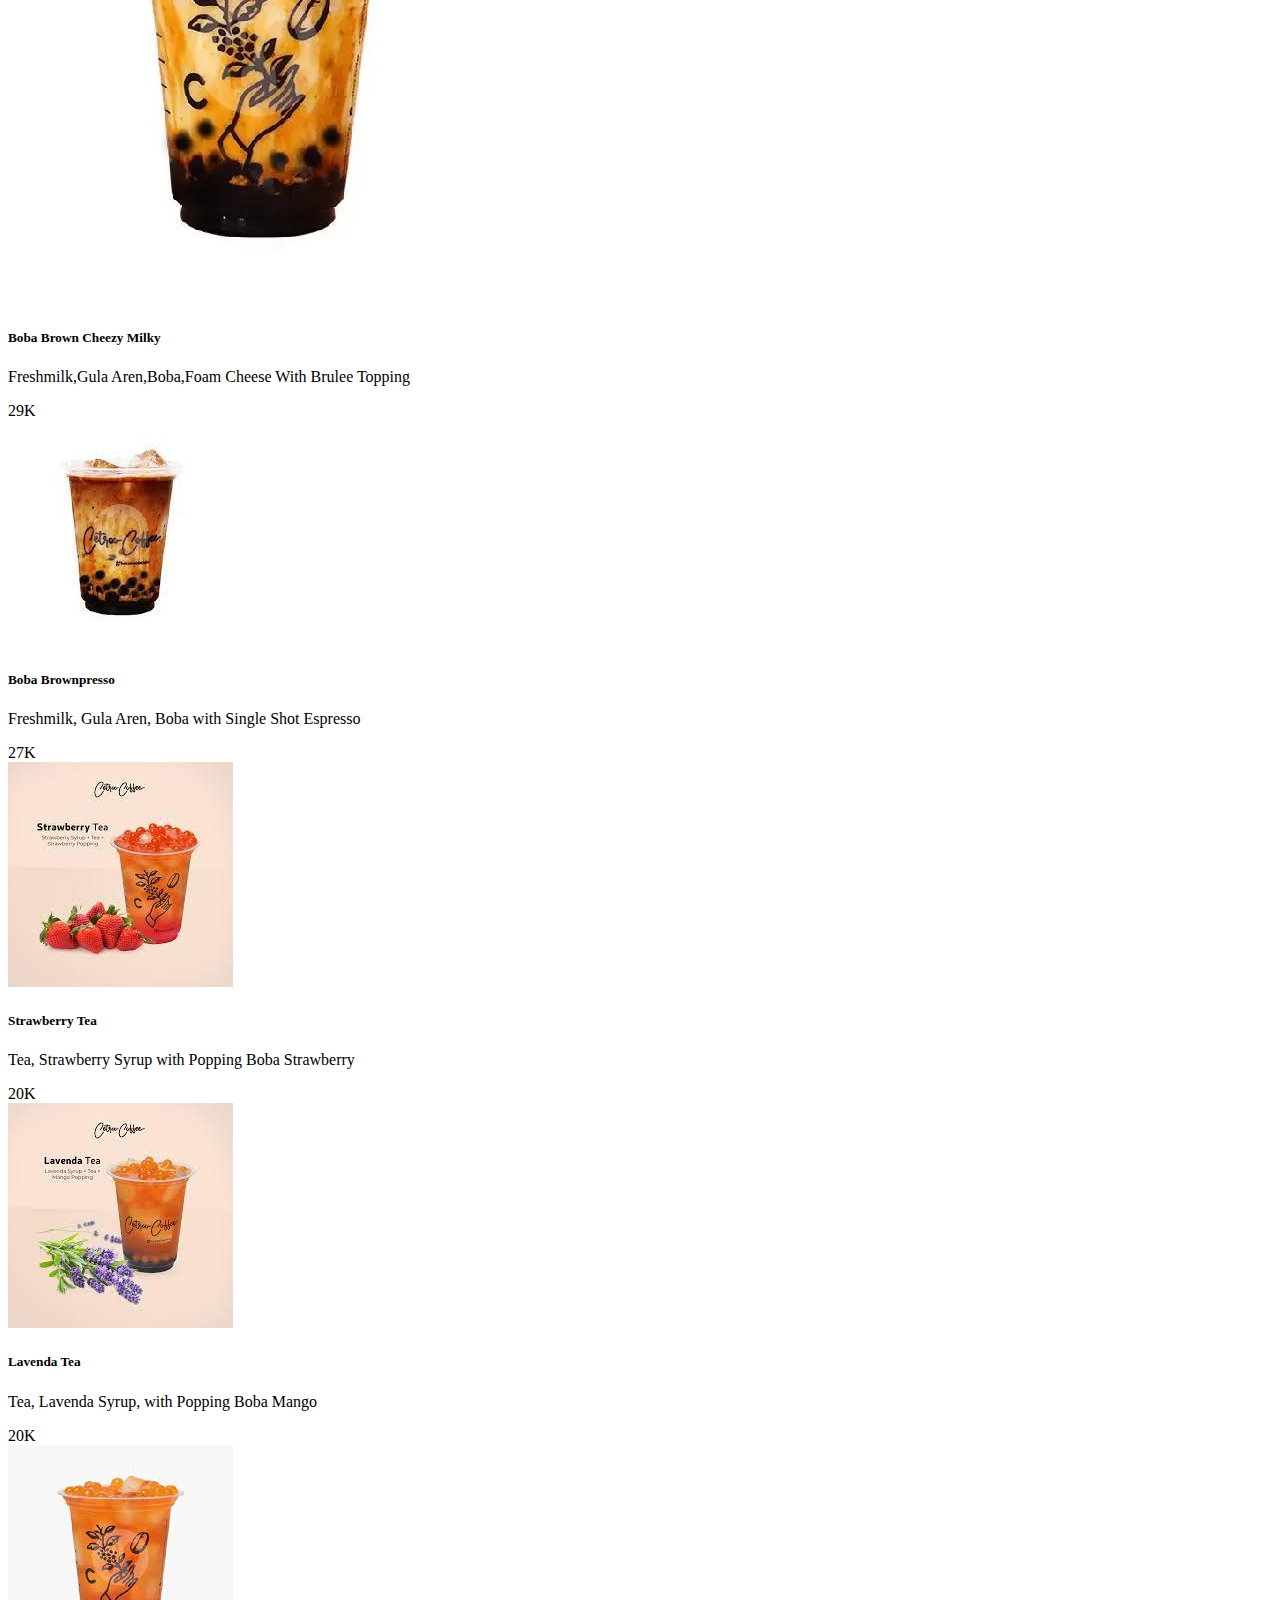
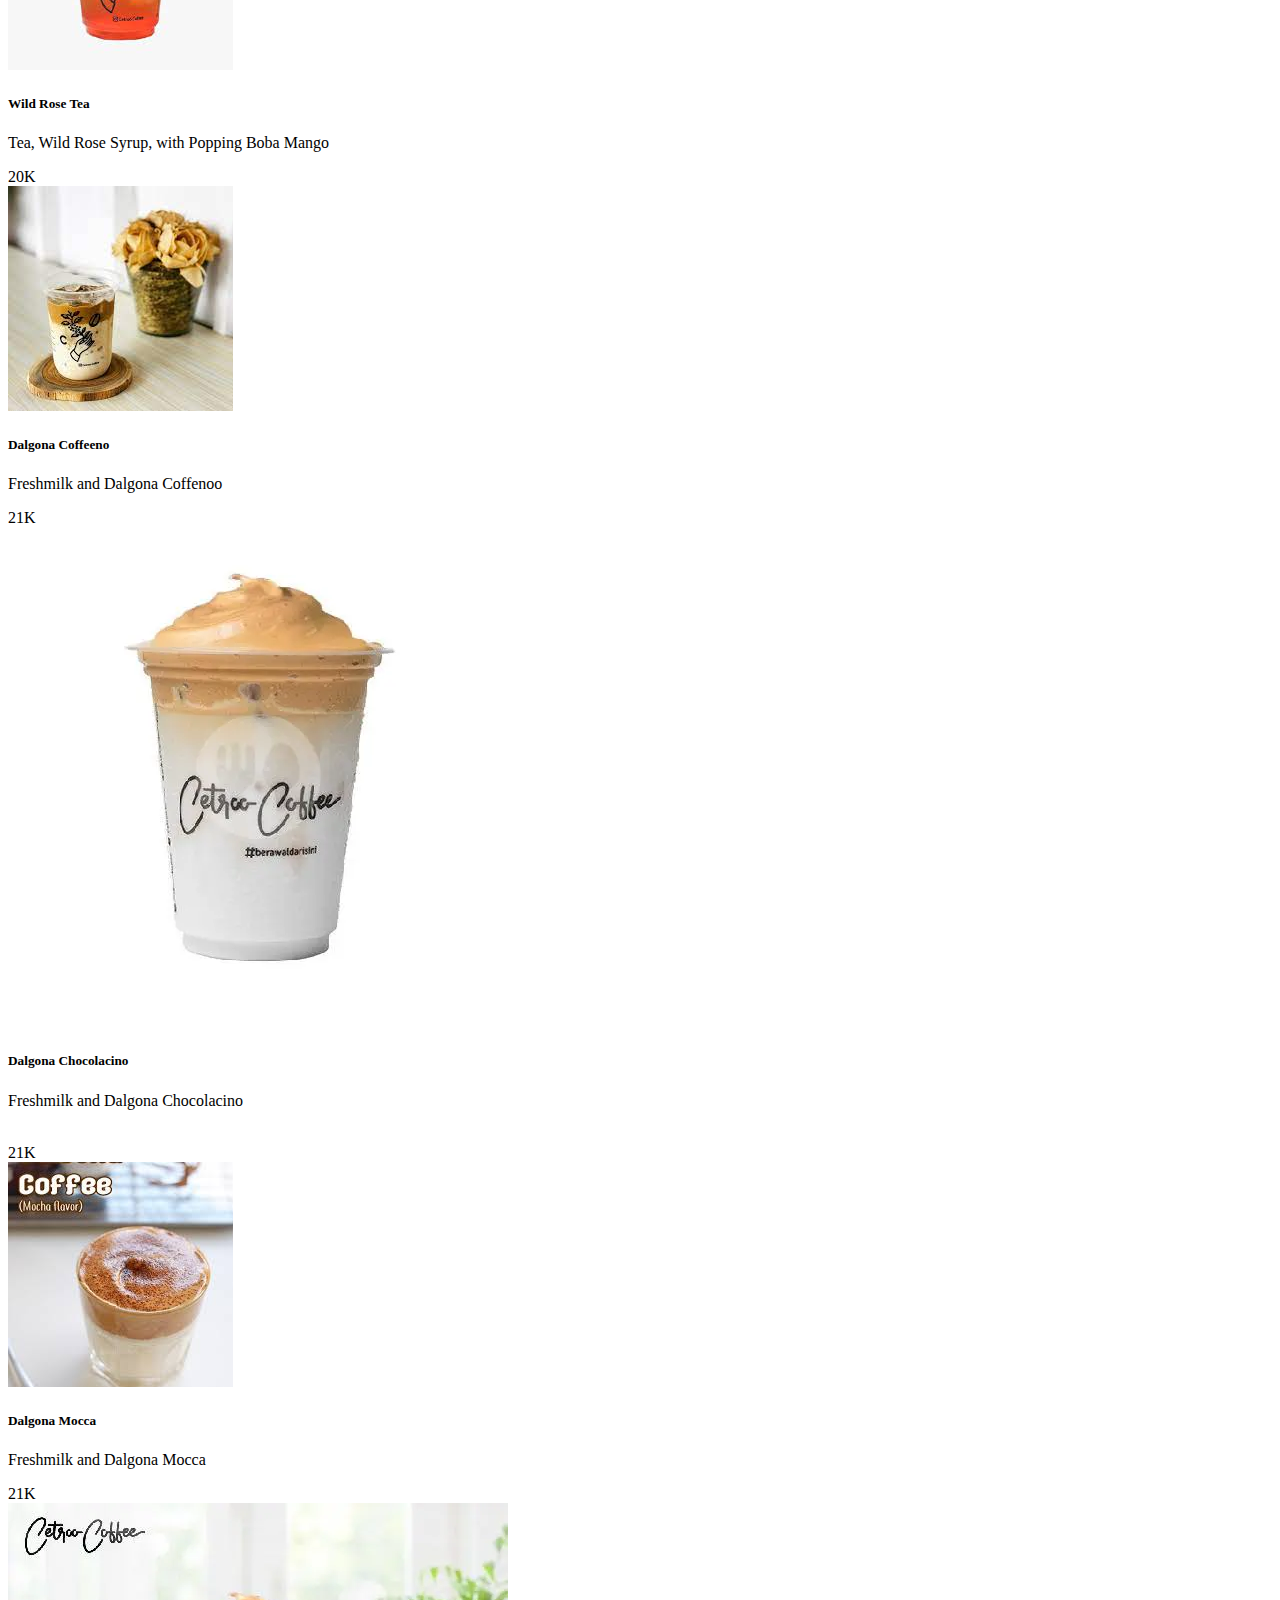
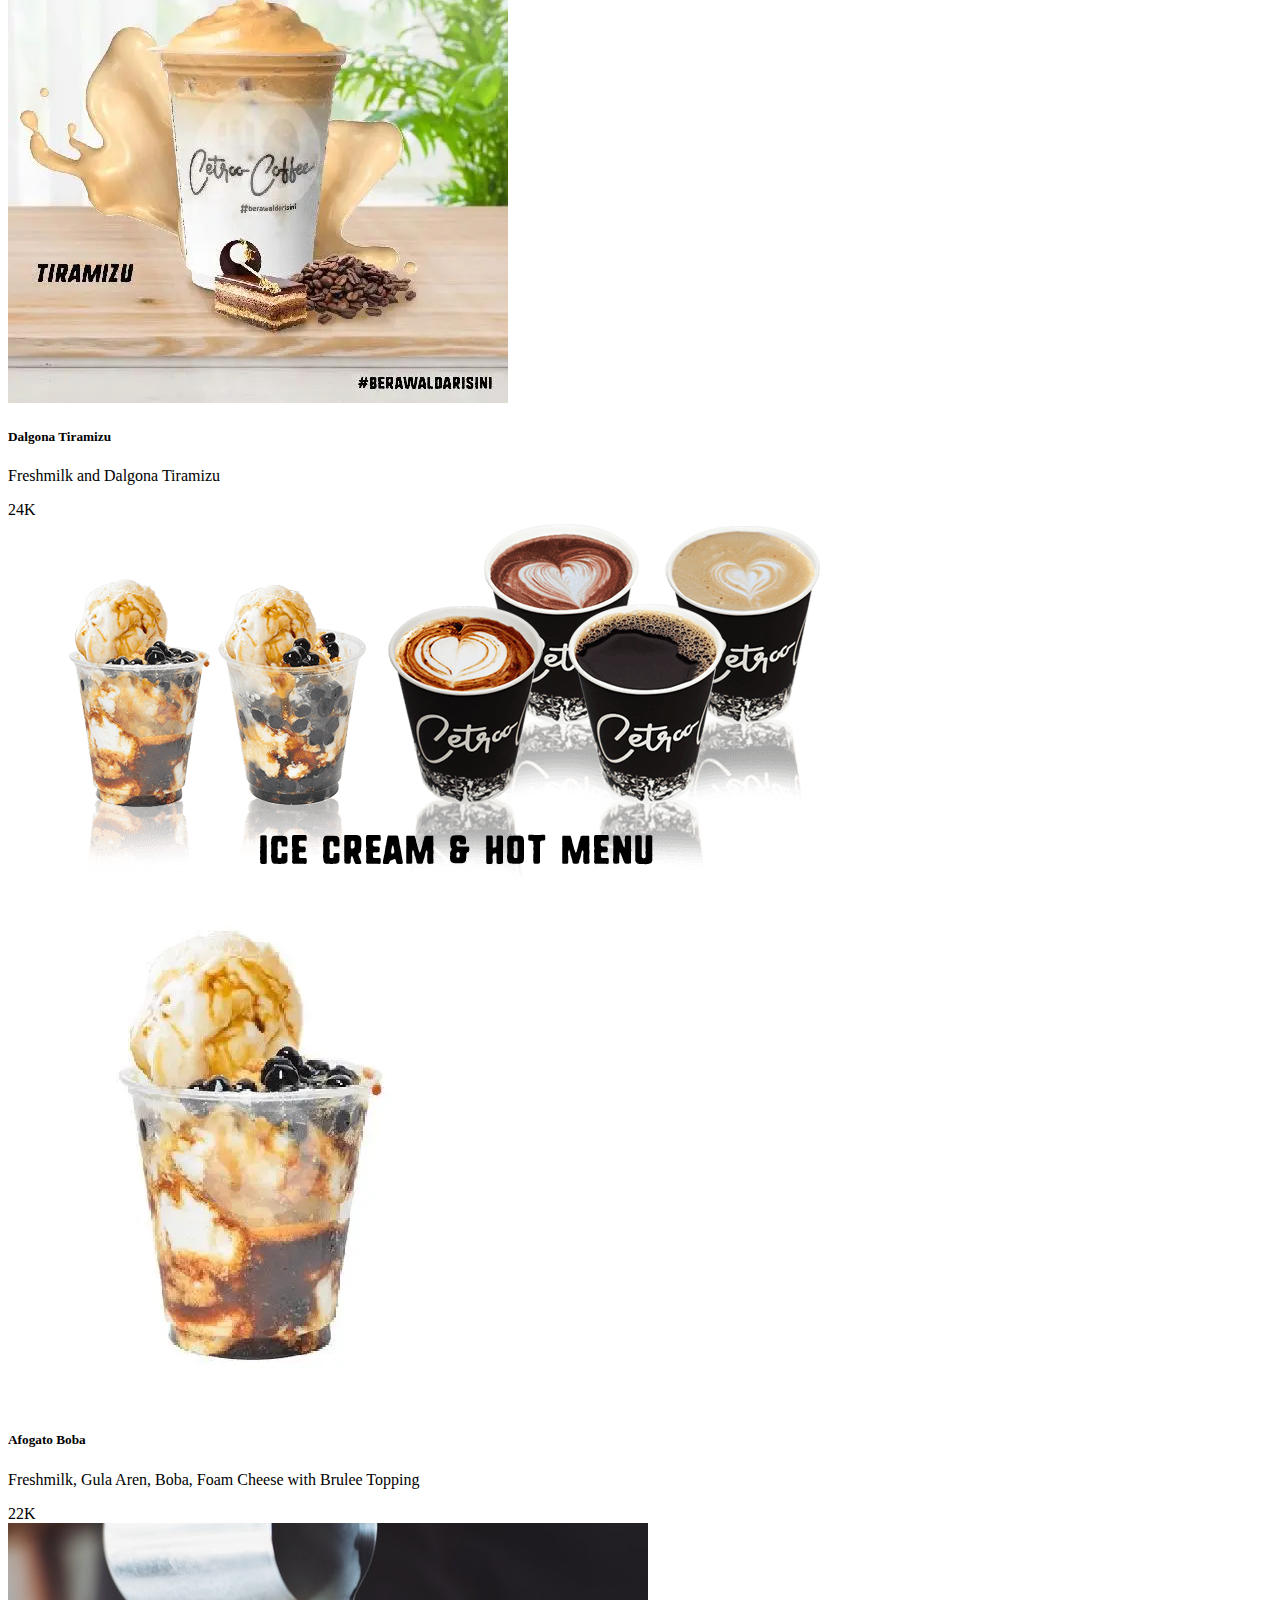
<file: menu.html>
<!DOCTYPE html>
<html lang="en">
<head>
  <meta charset="UTF-8">
  <meta name="viewport" content="width=device-width, initial-scale=1.0">
  <link href="https://cdn.jsdelivr.net/npm/bootstrap@5.0.2/dist/css/bootstrap.min.css" 
  rel="stylesheet" integrity="sha384-EVSTQN3/azprG1Anm3QDgpJLIm9Nao0Yz1ztcQTwFspd3yD65VohhpuuCOmLASjC" 
  crossorigin="anonymous">
  <title>Desain Web</title>
  <link rel="stylesheet" href="style.css">
</head>
<body>
  <nav class="navbar navbar-expand-lg navbar-light bg-warning fixed-top">
    <div class="container">
      <a class="navbar-brand" href="#">CETROO COFFEE</a>
      <button class="navbar-toggler" type="button" data-bs-toggle="collapse" data-bs-target="#navbarSupportedContent" aria-controls="navbarSupportedContent" aria-expanded="false" aria-label="Toggle navigation">
        <span class="navbar-toggler-icon"></span>
      </button>
      <div class="collapse navbar-collapse" id="navbarSupportedContent">
        <ul class="navbar-nav me-auto mb-2 mb-lg-0">
          <li class="nav-item">
            <a class="nav-link active" aria-current="page" href="index.html">Home</a>
          </li>
          <li class="nav-item">
            <a class="nav-link" href="tentang kami.html">Tentang Kami</a>
          </li>
          <li class="nav-item">
            <a class="nav-link" href="menu.html">Menu</a>
          </li>
          <li class="nav-item">
            <a class="nav-link" href="order.html">Order</a>
          </li>
        </ul>
        <form class="d-flex">
          <input class="form-control me-2" type="search" placeholder="Search" aria-label="Search">
          <button class="btn btn-outline-success" type="submit">Search</button>
        </form>
      </div>
    </div>
  </nav></br>
   <!-- nav end -->
   
<!-- our Outlet-->
<div class="row text-center align-items-center mt-6">
  <div class="col-12">
    <h2>OUR OUTLET</h2></br>
  </div>
</div>
  <div class="text-center">
    <img src="img/cetroo-coffee-grand-galaxy-city-bekasi-12.jpg" 
  class="rounded mx-auto d-block" alt="">
  </div>
</div></br>

<h2 class="text-center font-weight-bold mr-4">OUR MENU </h2>
<div class="text-center">
  <img src="img/01_paket-franchise-cetroo-coffee-min.jpg" class="img-fluid" alt="...">
</div></br>


<!--menu coffe-->
<div class="row text-center align-items-center py-5">
  <div class="col-12">
  </div>
  <div class="row">
      <div class="col-sm-2 g-4">
        <div class="card">
         <img src="img/ARENGA LATTE.jpg" alt="">
          <div class="card-body">
            <h5 class="card-title text-center">Arenga Latte</h5>
            <p class="card-text">Freshmilk,Gula Aren,And Double Shot Espresso</p>
            <!-- <a href="#" class="btn btn-dark d-block">Go somewhere</a> -->
          </div>
          <span class="position-absolute top-0 start-100 translate-middle badge rounded-pill bg-secondary">
            22K
        </div>
    </div>
    <div class="col-sm-2 g-4">
      <div class="card">
       <img src="img/MATCHA ESPRESSO.jpg" alt="">
        <div class="card-body">
          <h5 class="card-title text-center">Matcha Espresso</h5>
          <p class="card-text">Organic Matcha Powder,Freshmilk with Single Shot Espresso</p>
          <!-- <a href="#" class="btn btn-dark d-block">Go somewhere</a> -->
        </div>
        <span class="position-absolute top-0 start-100 translate-middle badge rounded-pill bg-secondary">
          29K
      </div>
    </div>
    <div class="col-sm-2 g-4">
      <div class="card">
       <img src="img/CHESEE COFFE.jpg" alt="">
        <div class="card-body ">
          <h5 class="card-title text-center">Chesee Coffe</h5>
          <p class="card-text">Freshmilk,Gula Aren,Double Shot Espresso with Foam Cheese As Topping </p>
          <!-- <a href="#" class="btn btn-dark d-block">Go somewhere</a> -->
        </div>
        <span class="position-absolute top-0 start-100 translate-middle badge rounded-pill bg-secondary">
          28K
      </div>
    </div>
    <div class="col-sm-2 g-4">
      <div class="card">
        <img src="img/AVOGATO.jpg" alt="">
        <div class="card-body">
          <h5 class="card-title text-center">Avogato</h5>
          <p class="card-text">Fresh Avocado, Single Shot Espresso With Chocolate Ice Cream</p>
          <!-- <a href="#" class="btn btn-dark d-block">Go somewhere</a> -->
        </div>
        <span class="position-absolute top-0 start-100 translate-middle badge rounded-pill bg-secondary">
          28K
      </div>
    </div>
    <div class="col-sm-2 g-4">
      <div class="card">
        <img src="img/CARAMEL LATTE 1.jpg" alt="">
        <div class="card-body">
          <h5 class="card-title text-center">Caramel Latte</h5>
          <p class="card-text">Caramel syrup Freshmilk With Double Shot Espresso</p>
          <!-- <a href="#" class="btn btn-dark d-block">Go somewhere</a> -->
        </div>
        <span class="position-absolute top-0 start-100 translate-middle badge rounded-pill bg-secondary">
          24K
      </div>
    </div>
    <div class="col-sm-2 g-4">
      <div class="card">
        <img src="/img/HAZELNUT LATTE.jpg" alt="">
        <div class="card-body">
          <h5 class="card-title text-center">Hazelnut Latte</h5>
          <p class="card-text">Hazelnut Syrup, Freshmilk With Double Shot Espresso</p>
          <!-- <a href="#" class="btn btn-dark d-block">Go somewhere</a> -->
        </div>
        <span class="position-absolute top-0 start-100 translate-middle badge rounded-pill bg-secondary">
          24K
      </div>
    </div>
    <div class="col-sm-3 g-4">
      <div class="card">
        <img src="img/VANILLA LATTE.jpg" alt="">
        <div class="card-body">
          <h5 class="card-title text-center">Vanilla Latte</h5>
          <p class="card-text">Vanilla Syrup,Freshmilk With Double Shot Espresso</p> <br>
          <!-- <a href="" class="btn btn-dark d-block">Go To Instagram</a> -->
        </div>
        <span class="position-absolute top-0 start-100 translate-middle badge rounded-pill bg-secondary">
          24K
      </div>
    </div>
    <div class="col-sm-3 g-4">
      <div class="card">
        <img src="img/AMERICANO.webp" alt="">
        <div class="card-body">
          <h5 class="card-title text-center">Americano</h5> 
          <p class="card-text">Non-Gula,Double Shot Espresso</p>
          <!-- <a href="" class="btn btn-dark d-block">Go To Instagram</a> -->
        </div>
        <span class="position-absolute top-0 start-100 translate-middle badge rounded-pill bg-secondary">
          15K
      </div>
    </div>
    <div class="col-sm-3 g-4">
      <div class="card">
        <img src="img/CREME BRULEE LATTE.webp" alt="">
        <div class="card-body">
          <h5 class="card-title text-center">Creme Brulee Latte </h5> 
          <p class="card-text">Creme Brulee syrup,Freshmilk With Double Shot Espresso</p> 
          <!-- <a href="#" class="btn btn-dark d-block">Go To Instagram</a> -->
        </div>
        <span class="position-absolute top-0 start-100 translate-middle badge rounded-pill bg-secondary">
          24K
      </div>
    </div>
    <div class="col-sm-3 g-4">
      <div class="card">
        <img src="img/DRAK OREO.jpg" alt="">
        <div class="card-body">
          <h5 class="card-title text-center">Dark Oreo</h5>
          <p class="card-text">Freshmilk And Ganache Dark Oreo</p> <br>
          <!-- <a href="#" class="btn btn-dark d-block">Go To Instagram</a> -->
        </div>
        <span class="position-absolute top-0 start-100 translate-middle badge rounded-pill bg-secondary">
          21K
      </div>
    </div>
    
    <!--our menu non coffe-->

    <div class="text-center">
      <img src="img/non coffe 2.png" alt="" width="900px" height="365px" >
    </div></br>

    <div class="col-sm-2 g-4">
      <div class="card">
        <img src="img/DARK CHOCOLATE.jpg" alt="">
        <div class="card-body">
          <h5 class="card-title text-center">Dark Chocolate</h5>
          <p class="card-text">Freshmilk And Ganache Dark Chocolate</p>
          <!-- <a href="#" class="btn btn-dark d-block">Go To Instagram</a> -->
        </div>
        <span class="position-absolute top-0 start-100 translate-middle badge rounded-pill bg-secondary">
          21K
      </div>
    </div>
    <div class="col-sm-2 g-4">
      <div class="card">
        <img src="img/CHOCO MINT.webp" alt="">
        <div class="card-body">
          <h5 class="card-title text-center">Choco Mint</h5>
          <p class="card-text">Freshmilk And Ganache Choco Mint</p>
          <!-- <a href="#" class="btn btn-dark d-block">Go To Instagram</a> -->
        </div>
        <span class="position-absolute top-0 start-100 translate-middle badge rounded-pill bg-secondary">
          21K
      </div>
    </div>
    <div class="col-sm-2 g-4">
      <div class="card">
        <img src="img/MATCHA LATTE.jpg" alt="">
        <div class="card-body">
          <h5 class="card-title text-center">Matcha Latte </h5>
          <p class="card-text">Organic Matcha Powder and Freshmilk</p>
          <!-- <a href="#" class="btn btn-dark d-block">Go To Instagram</a> -->
        </div>
        <span class="position-absolute top-0 start-100 translate-middle badge rounded-pill bg-secondary">
          29K
      </div>
    </div>
    <div class="col-sm-2 g-4">
      <div class="card">
        <img src="img/REGAL CHOCO CREAM.jpg" alt="">
        <div class="card-body">
          <h5 class="card-title text-center">Regal Choco Cream</h5>
          <p class="card-text">Regal Cookies and Ice Cream Vanilla</p>
          <!-- <a href="#" class="btn btn-dark d-block">Go To Instagram</a> -->
        </div>
        <span class="position-absolute top-0 start-100 translate-middle badge rounded-pill bg-secondary">
          28K
      </div>
    </div>
    <div class="col-sm-2 g-4">
      <div class="card">
        <img src="img/STRAWBERRY LATTE.jpg" alt="">
        <div class="card-body">
          <h5 class="card-title text-center">Strawberry Latte</h5>
          <p class="card-text">Freshmilk and Strawberry Latte</p>
          <!-- <a href="#" class="btn btn-dark d-block">Go To Instagram</a> -->
        </div>
        <span class="position-absolute top-0 start-100 translate-middle badge rounded-pill bg-secondary">
          21K
      </div>
    </div>
    <div class="col-sm-2 g-4">
      <div class="card">
        <img src="img/CHOCO CHEESE.jpg" alt="">
        <div class="card-body">
          <h5 class="card-title text-center">Choco Cheese</h5>
          <p class="card-text">Freshmilk and Ganache Choco Cheese</p>
          <!-- <a href="#" class="btn btn-dark d-block">Go To Instagram</a> -->
        </div>
        <span class="position-absolute top-0 start-100 translate-middle badge rounded-pill bg-secondary">
          21K
      </div>
    </div>

    <!--menu boba-->
    <div class="text-center">
      <img src="img/dalgona-boba-tea-series.png" alt="" width="900px" height="365px" >
    </div></br>

    <div class="col-sm-2 g-4">
      <div class="card">
        <img src="img/Boba Brown Cheezy Milky.webp" alt="">
        <div class="card-body">
          <h5 class="card-title text-center">Boba Brown Cheezy Milky</h5>
          <p class="card-text">Freshmilk,Gula Aren,Boba,Foam Cheese With Brulee Topping</p>
          <!-- <a href="#" class="btn btn-dark d-block">Go To Instagram</a> -->
        </div>
        <span class="position-absolute top-0 start-100 translate-middle badge rounded-pill bg-secondary">
          29K
      </div>
    </div>
    <div class="col-sm-2 g-4">
      <div class="card">
        <img src="img/Boba Brownpresso.jpg" alt="">
        <div class="card-body">
          <h5 class="card-title text-center">Boba Brownpresso</h5>
          <p class="card-text">Freshmilk, Gula Aren, Boba with Single Shot Espresso</p>
          <!-- <a href="#" class="btn btn-dark d-block">Go To Instagram</a> -->
        </div>
        <span class="position-absolute top-0 start-100 translate-middle badge rounded-pill bg-secondary">
          27K
      </div>
    </div>
    <div class="col-sm-2 g-4">
      <div class="card">
        <img src="img/Strawberry Tea.jpg" alt="">
        <div class="card-body">
          <h5 class="card-title text-center">Strawberry Tea</h5>
          <p class="card-text">Tea, Strawberry Syrup with Popping Boba Strawberry</p>
          <!-- <a href="#" class="btn btn-dark d-block">Go To Instagram</a> -->
        </div>
        <span class="position-absolute top-0 start-100 translate-middle badge rounded-pill bg-secondary">
          20K
      </div>
    </div>
    <div class="col-sm-2 g-4">
      <div class="card">
        <img src="img/Lavenda Tea.jpg" alt="">
        <div class="card-body">
          <h5 class="card-title text-center">Lavenda Tea</h5>
          <p class="card-text">Tea, Lavenda Syrup, with Popping Boba Mango</p>
          <!-- <a href="#" class="btn btn-dark d-block">Go To Instagram</a> -->
        </div>
        <span class="position-absolute top-0 start-100 translate-middle badge rounded-pill bg-secondary">
          20K
      </div>
    </div>
    <div class="col-sm-2 g-4">
      <div class="card">
        <img src="img/WILD ROSE TEA.jpg" alt="">
        <div class="card-body">
          <h5 class="card-title text-center">Wild Rose Tea</h5>
          <p class="card-text">Tea, Wild Rose Syrup, with Popping Boba Mango</p>
          <!-- <a href="#" class="btn btn-dark d-block">Go To Instagram</a> -->
        </div>
        <span class="position-absolute top-0 start-100 translate-middle badge rounded-pill bg-secondary">
          20K
      </div>
    </div>
    <div class="col-sm-2 g-4">
      <div class="card">
        <img src="img/Dalgona Coffenoo.jpg" alt="">
        <div class="card-body">
          <h5 class="card-title text-center">Dalgona Coffeeno</h5>
          <p class="card-text">Freshmilk and Dalgona Coffenoo</p>
          <!-- <a href="#" class="btn btn-dark d-block">Go To Instagram</a> -->
        </div>
        <span class="position-absolute top-0 start-100 translate-middle badge rounded-pill bg-secondary">
          21K
      </div>
    </div>
    <div class="col-sm-4 g-4">
      <div class="card">
        <img src="img/DALGONA CHOCOLACINO.webp" alt="">
        <div class="card-body">
          <h5 class="card-title text-center">Dalgona Chocolacino</h5>
          <p class="card-text">Freshmilk and Dalgona Chocolacino</p> <br>
          <!-- <a href="" class="btn btn-dark d-block">Go To Instagram</a> -->
        </div>
        <span class="position-absolute top-0 start-100 translate-middle badge rounded-pill bg-secondary">
          21K
      </div>
    </div>
    <div class="col-sm-4 g-4">
      <div class="card">
        <img src="img/DALGONA MOCCA 1.jpg" alt="">
        <div class="card-body">
          <h5 class="card-title text-center">Dalgona Mocca</h5> 
          <p class="card-text">Freshmilk and Dalgona Mocca</p>
          <!-- <a href="" class="btn btn-dark d-block">Go To Instagram</a> -->
        </div>
        <span class="position-absolute top-0 start-100 translate-middle badge rounded-pill bg-secondary">
          21K
      </div>
    </div>
    <div class="col-sm-4 g-4">
      <div class="card">
        <img src="img/Dalgona Tiramisu.webp" alt="">
        <div class="card-body">
          <h5 class="card-title text-center">Dalgona Tiramizu</h5> 
          <p class="card-text">Freshmilk and Dalgona Tiramizu</p> 
          <!-- <a href="#" class="btn btn-dark d-block">Go To Instagram</a> -->
        </div>
        <span class="position-absolute top-0 start-100 translate-middle badge rounded-pill bg-secondary">
          24K
      </div>
    </div>
    
<!--Our menu ice cream dan hot-->
<div class="text-center">
  <img src="img/ice-cream-hot-series.png" alt="" width="900px" height="365px" >
</div></br>

<div class="col-sm-2 g-4">
  <div class="card">
    <img src="img/AFOGATO BOBA.webp" alt="">
    <div class="card-body">
      <h5 class="card-title text-center">Afogato Boba</h5>
      <p class="card-text">Freshmilk, Gula Aren, Boba, Foam Cheese with Brulee Topping</p>
      <!-- <a href="#" class="btn btn-dark d-block">Go To Instagram</a> -->
    </div>
    <span class="position-absolute top-0 start-100 translate-middle badge rounded-pill bg-secondary">
      22K
  </div>
</div>
<div class="col-sm-2 g-4">
  <div class="card">
    <img src="img/Cappucino.jpg" alt="">
    <div class="card-body">
      <h5 class="card-title text-center">Cappucino</h5>
      <p class="card-text">Steamed Freshmilk with Double Shot Espresso</p>
      <!-- <a href="#" class="btn btn-dark d-block">Go To Instagram</a> -->
    </div>
    <span class="position-absolute top-0 start-100 translate-middle badge rounded-pill bg-secondary">
      24K
  </div>
</div>
<div class="col-sm-2 g-4">
  <div class="card">
    <img src="img/Long Black.webp" alt="">
    <div class="card-body">
      <h5 class="card-title text-center">Long Black</h5>
      <p class="card-text">Non-sugar Double Shot Espresso</p>
      <!-- <a href="#" class="btn btn-dark d-block">Go To Instagram</a> -->
    </div>
    <span class="position-absolute top-0 start-100 translate-middle badge rounded-pill bg-secondary">
      15K
  </div>
</div>
<div class="col-sm-2 g-4">
  <div class="card">
    <img src="img/Moccachino.jpg" alt="">
    <div class="card-body">
      <h5 class="card-title text-center">Moccachino</h5>
      <p class="card-text">Steamed Freshmilk, Dark Chocolate Powder with Double Shot Espresso</p>
      <!-- <a href="#" class="btn btn-dark d-block">Go To Instagram</a> -->
    </div>
    <span class="position-absolute top-0 start-100 translate-middle badge rounded-pill bg-secondary">
      24K
  </div>
</div>
<div class="col-sm-2 g-4">
  <div class="card">
    <img src="img/Hot Dark Choco.jpg" alt="">
    <div class="card-body">
      <h5 class="card-title text-center">Hot Dark Choco</h5>
      <p class="card-text">Steamed Freshmilk with Dark Chocolate Powder</p>
      <!-- <a href="#" class="btn btn-dark d-block">Go To Instagram</a> -->
    </div>
    <span class="position-absolute top-0 start-100 translate-middle badge rounded-pill bg-secondary">
      21K
  </div>
</div>
<div class="col-sm-2 g-4">
  <div class="card">
    <img src="img/AFOGATO BOBA.webp" alt="">
    <div class="card-body">
      <h5 class="card-title text-center">Ice Cream Boba</h5>
      <p class="card-text">Extra Boba Hanya Untuk Kategori BOBA SERIES dan DALGONA</p>
      <!-- <a href="#" class="btn btn-dark d-block">Go To Instagram</a> -->
    </div>
    <span class="position-absolute top-0 start-100 translate-middle badge rounded-pill bg-secondary">
      21K
  </div>
</div>


<!-- first layout end -->
<div id="contact">
  <div class="footer mt-5">
    <div  class="footer-section text-center">
      <img src="img/logo Cetroo coffe.png"">
      <p>
        Cetroo Coffee merupakan franchise minuman kopi yang telah berpengalaman di bidang F&B sejak 2009 dan kini membuka kemitraan waralaba.
      </p>
    </div>
    <div class="footer-section">
        <h3>Contact</h3></br>
        <p>Telp/WA : 0813 2895 6766</p>
        <p>Email :  admin@cetroocoffee.com</p>
    </div>
    <div class="footer-section">
        <h3>Jam Operasional</h3></br>       
          <p>Senin – Jum’at       :  08.00 Wib – 16.00 Wib</p>
          <p>Sabtu                :  08.00 Wib – 13.00 Wib</p>
          <p>Minggu               :  Libur</p>
          <p>Hari Besar Nasional  : Libur</p>
    </div>
 </div>
</div>
<!--scroll-->
<div onclick="scrollToTop()" class="scrollTop">
  <svg xmlns="http://www.w3.org/2000/svg" width="24" height="24" viewBox="0 0 24 24"><path fill="currentColor" fill-rule="evenodd" d="M12 2.75a9.25 9.25 0 1 0 0 18.5a9.25 9.25 0 0 0 0-18.5ZM1.25 12C1.25 6.063 6.063 1.25 12 1.25S22.75 6.063 22.75 12S17.937 22.75 12 22.75S1.25 17.937 1.25 12Zm7.22-1.53l3-3a.75.75 0 0 1 1.06 0l3 3a.75.75 0 1 1-1.06 1.06l-1.72-1.72V16a.75.75 0 0 1-1.5 0V9.81l-1.72 1.72a.75.75 0 0 1-1.06-1.06Z" clip-rule="evenodd"/></svg>
</div>

<script> 
  function scrollToTop(){
    window.scrollTo(0, 0);
  }
</script>
  <script src="https://cdn.jsdelivr.net/npm/bootstrap@5.0.2/dist/js/bootstrap.bundle.min.js"
   integrity="sha384-MrcW6ZMFYlzcLA8Nl+NtUVF0sA7MsXsP1UyJoMp4YLEuNSfAP+JcXn/tWtIaxVXM" 
   crossorigin="anonymous"></script>
</body>
</html>
</file>
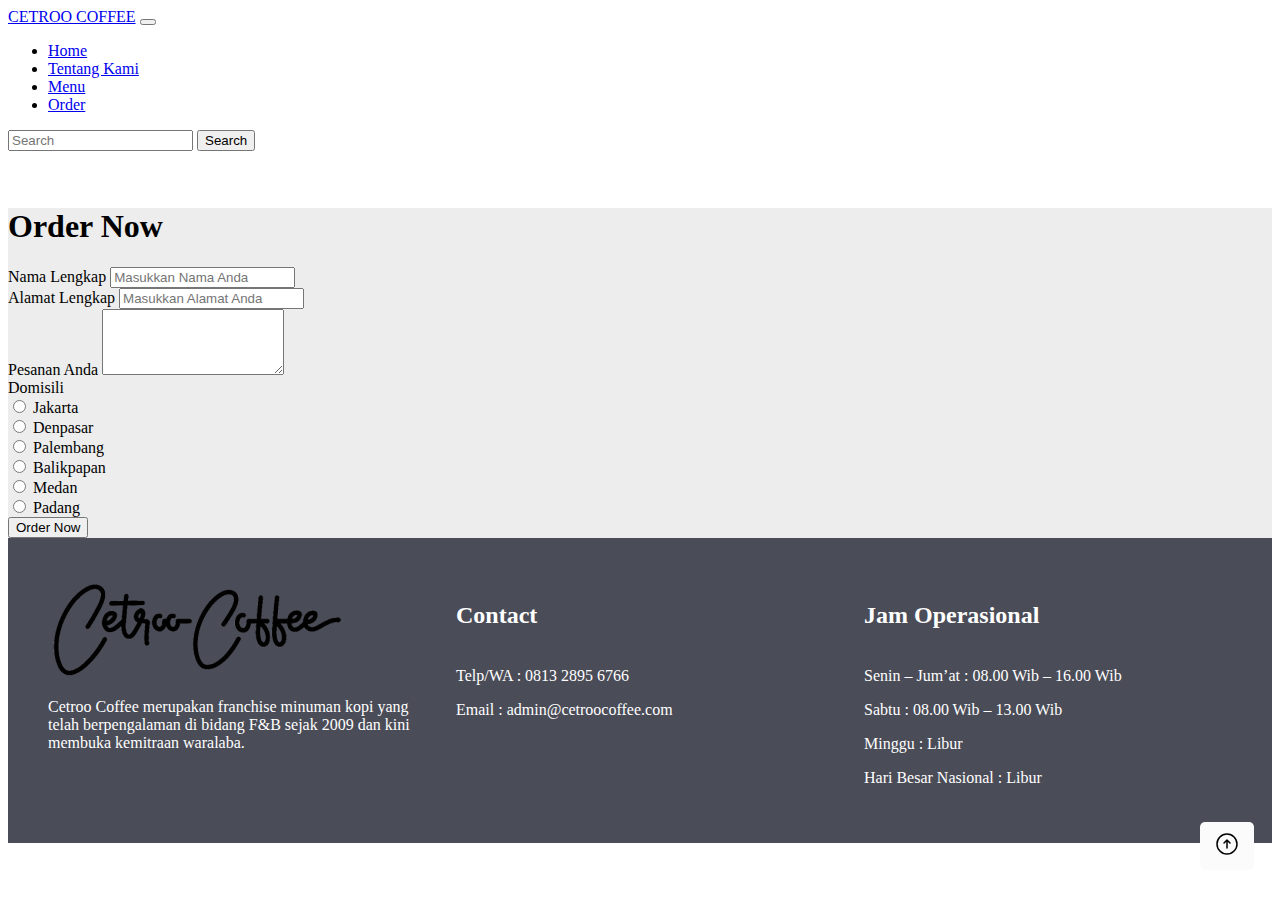
<file: order.html>
<!DOCTYPE html>
<html lang="en">
<head>
  <meta charset="UTF-8">
  <meta name="viewport" content="width=device-width, initial-scale=1.0">
  <link href="https://cdn.jsdelivr.net/npm/bootstrap@5.0.2/dist/css/bootstrap.min.css" 
  rel="stylesheet" integrity="sha384-EVSTQN3/azprG1Anm3QDgpJLIm9Nao0Yz1ztcQTwFspd3yD65VohhpuuCOmLASjC" 
  crossorigin="anonymous">
  <title>Desain Web</title>
  <link rel="stylesheet" href="style.css">
</head>
<body>
  <nav class="navbar navbar-expand-lg navbar-light bg-warning fixed-top">
    <div class="container">
      <a class="navbar-brand " href="#"> CETROO COFFEE</a>
      <button class="navbar-toggler" type="button" data-bs-toggle="collapse" data-bs-target="#navbarSupportedContent" aria-controls="navbarSupportedContent" aria-expanded="false" aria-label="Toggle navigation">
        <span class="navbar-toggler-icon"></span>
      </button>
      <div class="collapse navbar-collapse" id="navbarSupportedContent">
        <ul class="navbar-nav me-auto mb-2 mb-lg-0">
          <li class="nav-item">
            <a class="nav-link active" aria-current="page" href="index.html">Home</a>
          </li>
          <li class="nav-item">
            <a class="nav-link" href="tentang kami.html">Tentang Kami</a>
          </li>
          <li class="nav-item">
            <a class="nav-link" href="menu.html">Menu</a>
          </li>
          <li class="nav-item">
            <a class="nav-link" href="order.html">Order</a>
          </li>
        </ul>
        <form class="d-flex">
          <input class="form-control me-2" type="search" placeholder="Search" aria-label="Search">
          <button class="btn btn-outline-success" type="submit">Search</button>
        </form>
      </div>
    </div>
  </nav></br></br>

  <!--our order-->
  <section id="kontak" class="kontak" pt-5 pb-5 style="background-color: rgb(237, 237, 237);">
    <div class="container">
      <h1 class="pt-5">Order Now</h1>
      <div class="row">
        <div class="col-md-10 col-xl-8">
          <form>
            <div class="mb-3">
              <label for="nama" class="form-label">Nama Lengkap</label>
            <input id="nama" class="form-control" placeholder="Masukkan Nama Anda">
            </div>
            <div class="mb-3">
              <label for="alamat" class="form-label">Alamat Lengkap</label>
            <input id="Alamat" class="form-control" placeholder="Masukkan Alamat Anda">
            </div>
            <div class="mb-3">
              <label for="pesan" class="form-label">Pesanan Anda</label>
            <textarea class="form-control" id="pesan" rows="4"></textarea>
            </div>
            <div class="mb-3">
              <div class="form-label">
                Domisili
              </div>
              <div class="form-check form-check-inline">
                <input class="form-check-input" type="radio" name="Domisili" id="Jakarta">
                <label class="form-check-label" for="jakarta">Jakarta</label>
              </div>
              <div class="form-check form-check-inline">
                <input class="form-check-input" type="radio" name="Domisili" id="Denpasar">
                <label class="form-check-label" for="Denpasar">Denpasar</label>
              </div>
              <div class="form-check form-check-inline">
                <input class="form-check-input" type="radio" name="Domisili" id="Palembang">
                <label class="form-check-label" for="Palembang">Palembang</label>
              </div>
              <div class="form-check form-check-inline">
                <input class="form-check-input" type="radio" name="Domisili" id="Balikpapan">
                <label class="form-check-label" for="Balikpapan">Balikpapan</label>
              </div>
              <div class="form-check form-check-inline">
                <input class="form-check-input" type="radio" name="Domisili" id="Medan">
                <label class="form-check-label" for="Medan">Medan</label>
              </div>
              <div class="form-check form-check-inline">
                <input class="form-check-input" type="radio" name="Domisili" id="Padang">
                <label class="form-check-label" for="Padang">Padang</label>
              </div>
            </div>
            <div class="mb-3">
              <button class="btn btn-dark form-control">Order Now</button> 
            </div>
          </form>
        </div>
      </div>
    </div>
  </section>

<!-- first layout end -->
  <div id="contact">
    <div class="footer mt-5">
      <div  class="footer-section text-center">
       <img src="img/logo Cetroo coffe.png" alt="">
        <p>
          Cetroo Coffee merupakan franchise minuman kopi yang telah berpengalaman di bidang F&B sejak 2009 dan kini membuka kemitraan waralaba.
        </p>
      </div>
    <div class="footer-section">
        <h3>Contact</h3></br>
        <p>Telp/WA : 0813 2895 6766</p>
        <p>Email :  admin@cetroocoffee.com</p>
    </div>
    <div class="footer-section">
        <h3>Jam Operasional</h3></br>       
          <p>Senin – Jum’at       :  08.00 Wib – 16.00 Wib</p>
          <p>Sabtu                :  08.00 Wib – 13.00 Wib</p>
          <p>Minggu               :  Libur</p>
          <p>Hari Besar Nasional  : Libur</p>
    </div>
 </div>
</div>
<!--scroll-->
<div onclick="scrollToTop()" class="scrollTop">
  <svg xmlns="http://www.w3.org/2000/svg" width="24" height="24" viewBox="0 0 24 24"><path fill="currentColor" fill-rule="evenodd" d="M12 2.75a9.25 9.25 0 1 0 0 18.5a9.25 9.25 0 0 0 0-18.5ZM1.25 12C1.25 6.063 6.063 1.25 12 1.25S22.75 6.063 22.75 12S17.937 22.75 12 22.75S1.25 17.937 1.25 12Zm7.22-1.53l3-3a.75.75 0 0 1 1.06 0l3 3a.75.75 0 1 1-1.06 1.06l-1.72-1.72V16a.75.75 0 0 1-1.5 0V9.81l-1.72 1.72a.75.75 0 0 1-1.06-1.06Z" clip-rule="evenodd"/></svg>
</div>

<script> 
  function scrollToTop(){
    window.scrollTo(0, 0);
  }
</script>
  <script src="https://cdn.jsdelivr.net/npm/bootstrap@5.0.2/dist/js/bootstrap.bundle.min.js"
   integrity="sha384-MrcW6ZMFYlzcLA8Nl+NtUVF0sA7MsXsP1UyJoMp4YLEuNSfAP+JcXn/tWtIaxVXM" 
   crossorigin="anonymous"></script>
</body>
</html>
</file>
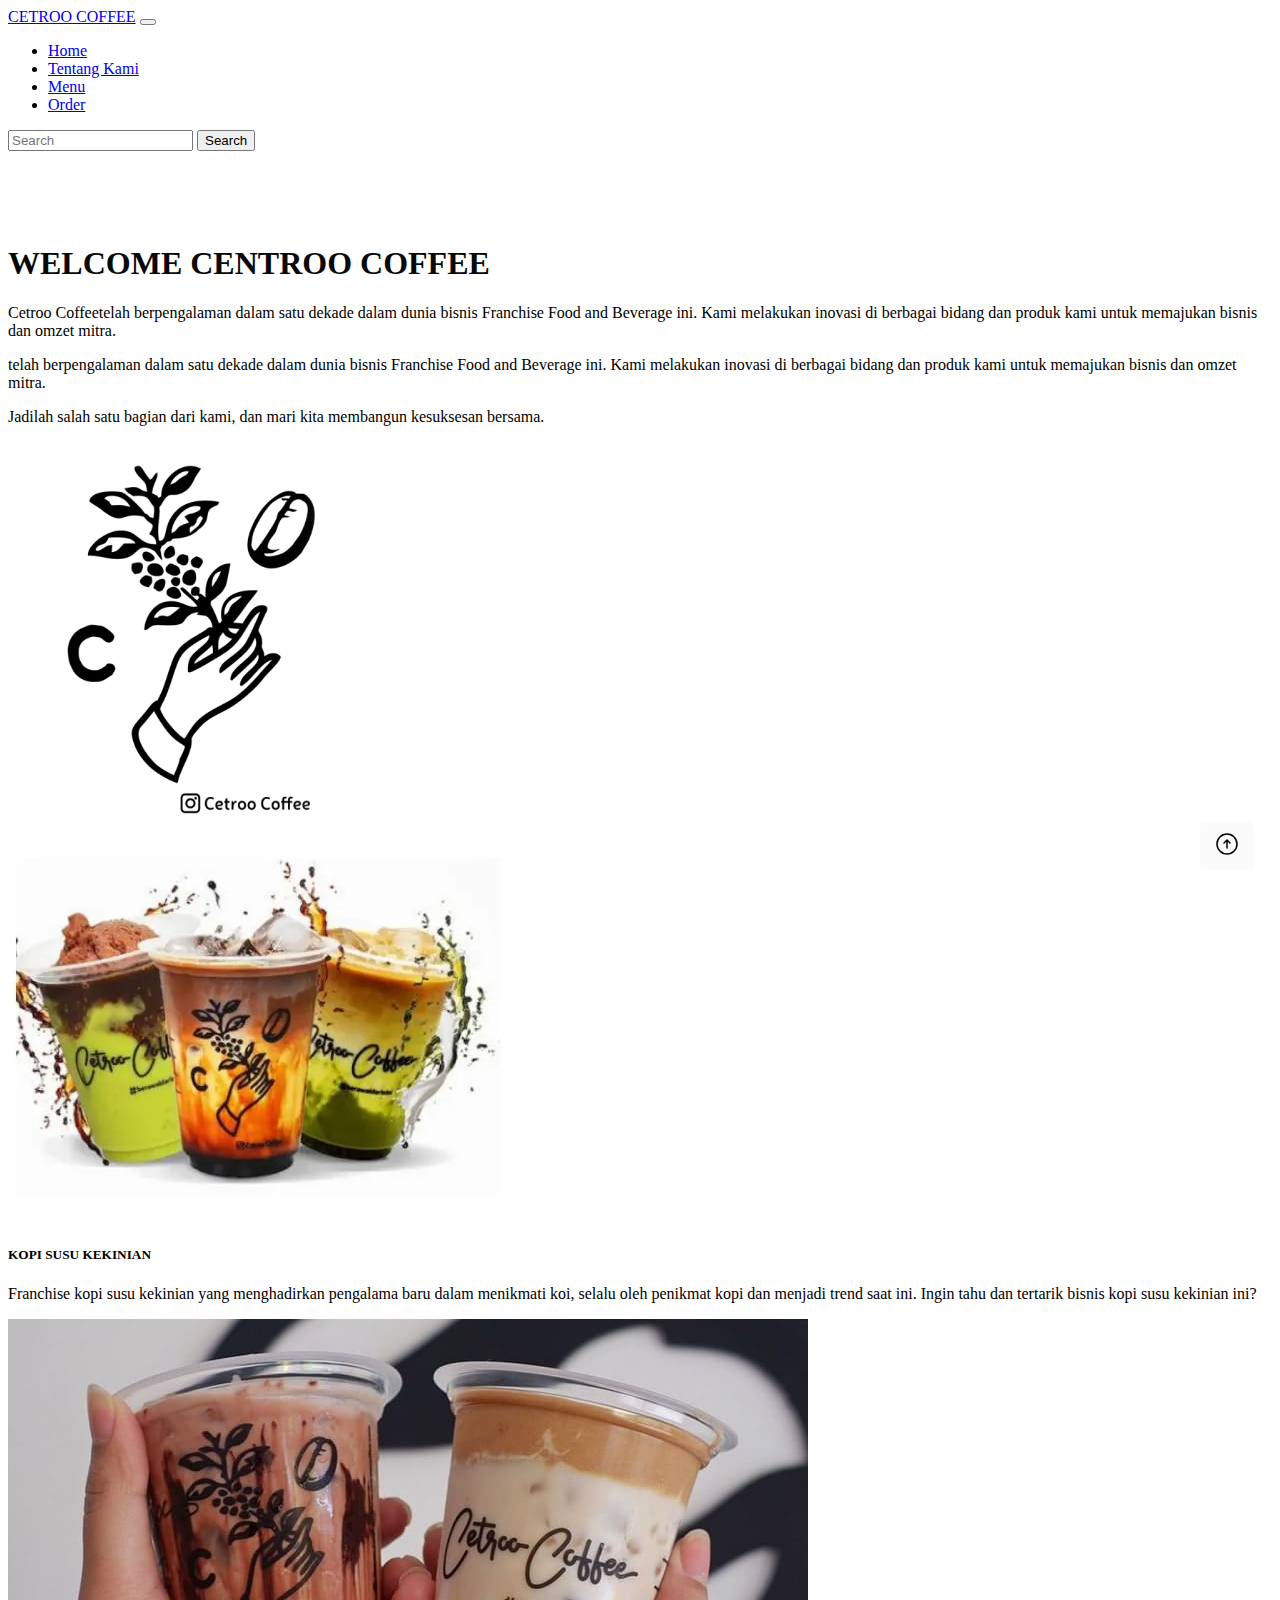
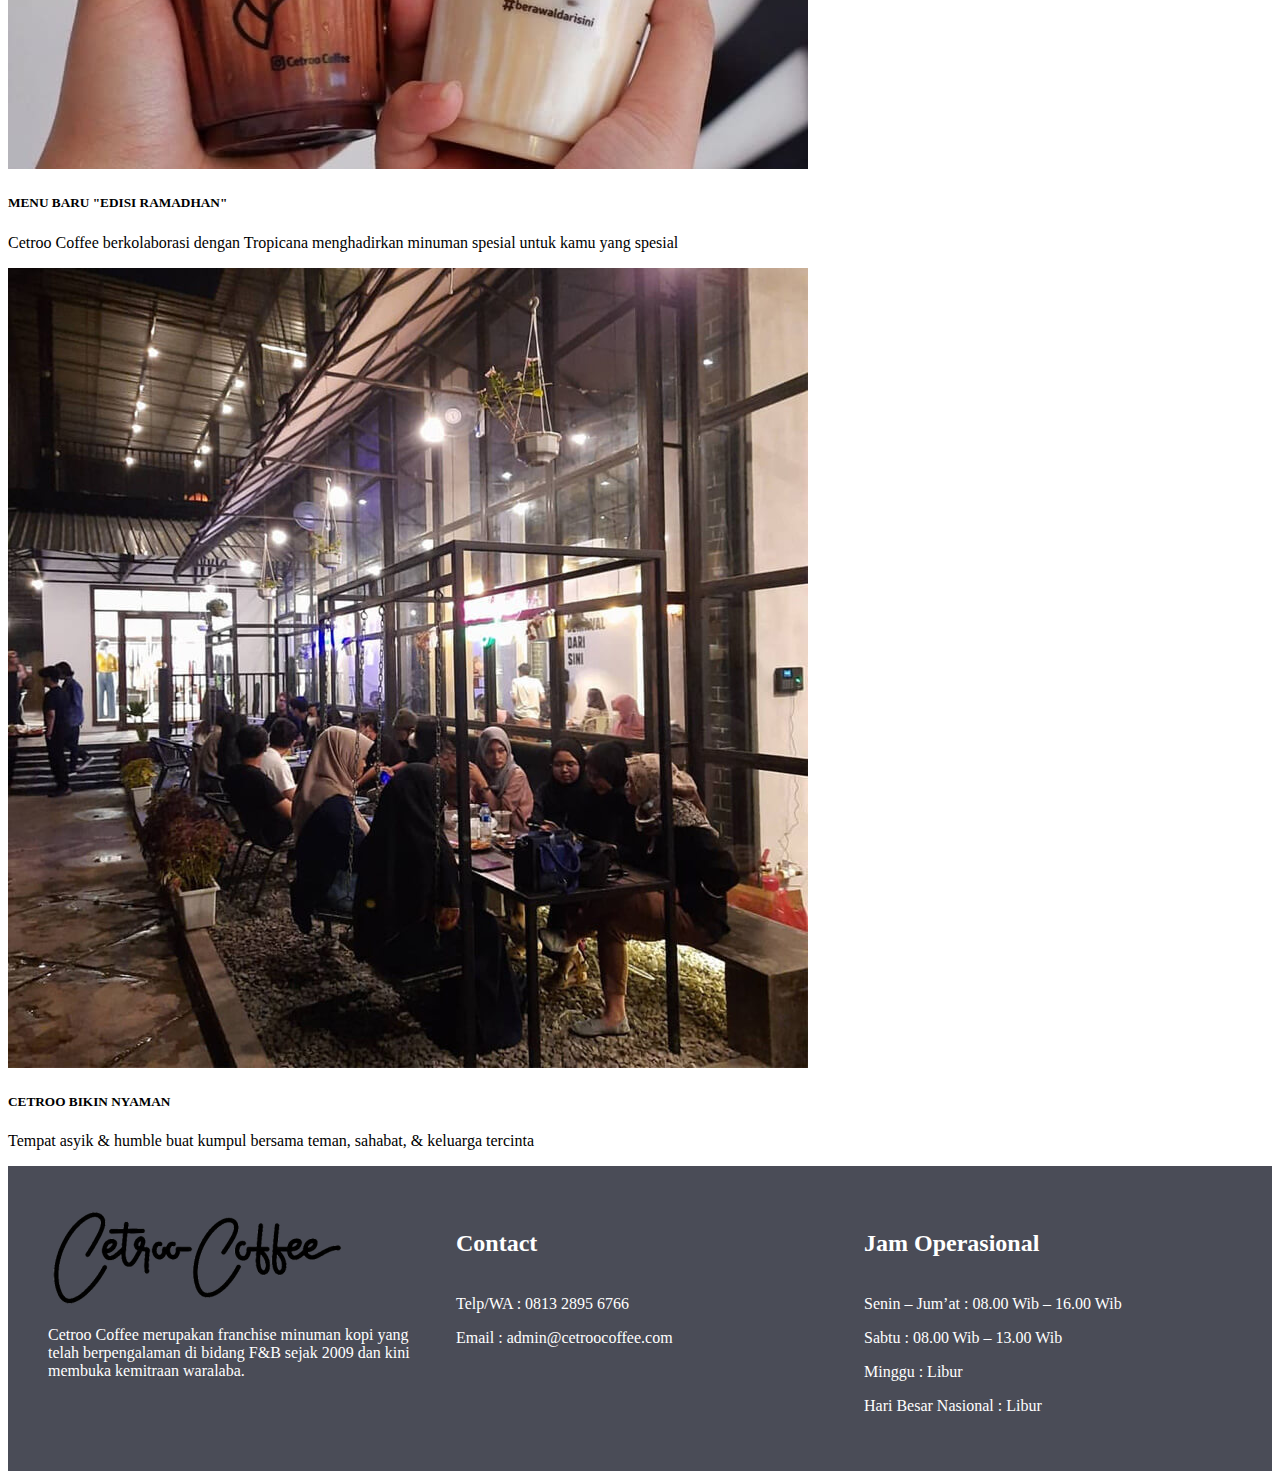
<file: tentang kami.html>
<!DOCTYPE html>
<html lang="en">
<head>
  <meta charset="UTF-8">
  <meta name="viewport" content="width=device-width, initial-scale=1.0">
  <link href="https://cdn.jsdelivr.net/npm/bootstrap@5.0.2/dist/css/bootstrap.min.css" 
  rel="stylesheet" integrity="sha384-EVSTQN3/azprG1Anm3QDgpJLIm9Nao0Yz1ztcQTwFspd3yD65VohhpuuCOmLASjC" 
  crossorigin="anonymous">
  <title>Desain Web</title>
  <link href="https://cdn.jsdelivr.net/npm/bootstrap@5.0.2/dist/css/bootstrap.min.css" rel="stylesheet" integrity="sha384-EVSTQN3/azprG1Anm3QDgpJLIm9Nao0Yz1ztcQTwFspd3yD65VohhpuuCOmLASjC" crossorigin="anonymous">
  <link rel="stylesheet" href="style.css"> 
</head>
<body>
  <nav class="navbar navbar-expand-lg navbar-light bg-warning fixed-top">
    <div class="container">
      <a class="navbar-brand" href="#">CETROO COFFEE</a>
      <button class="navbar-toggler" type="button" data-bs-toggle="collapse" data-bs-target="#navbarSupportedContent" aria-controls="navbarSupportedContent" aria-expanded="false" aria-label="Toggle navigation">
        <span class="navbar-toggler-icon"></span>
      </button>
      <div class="collapse navbar-collapse" id="navbarSupportedContent">
        <ul class="navbar-nav me-auto mb-2 mb-lg-0">
          <li class="nav-item">
            <a class="nav-link active" aria-current="page" href="index.html">Home</a>
          </li>
          <li class="nav-item">
            <a class="nav-link" href="tentang kami.html">Tentang Kami</a>
          </li>
          <li class="nav-item">
            <a class="nav-link" href="menu.html">Menu</a>
          </li>
          <li class="nav-item">
            <a class="nav-link" href="order.html">Order</a>
          </li>
        </ul>
        <form class="d-flex">
          <input class="form-control me-2" type="search" placeholder="Search" aria-label="Search">
          <button class="btn btn-outline-success" type="submit">Search</button>
        </form>
      </div>
    </div>
  </nav></br></br>

  <div class="container">
    <div class="row">
      <div class="col-sm-6">
        <h1 class="text-center mt-5 mb-5"><span style="color:rgb(8, 8, 8)"><br>WELCOME CENTROO COFFEE</span></h1>
        <p> Cetroo Coffeetelah berpengalaman dalam satu dekade dalam dunia bisnis Franchise Food and Beverage ini. 
          Kami melakukan inovasi di berbagai bidang dan produk kami untuk memajukan bisnis dan omzet mitra.</p>
        <p>telah berpengalaman dalam satu dekade dalam dunia bisnis Franchise Food and Beverage ini. 
          Kami melakukan inovasi di berbagai bidang dan produk kami untuk memajukan bisnis dan omzet mitra.</p>
        <p>Jadilah salah satu bagian dari kami, dan mari kita membangun kesuksesan bersama.</p>
      </div>
      <div class="col-sm-6 text-center mt-5 mb-5">
        <img src="img/tangan-cetroo-560x560.png" width="400" height="400"/>
      </div>
    </div> 
  </div>

<!--definisi produk-->
<div class="card-group">
  <div class="card">
    <img src="img/centroo coffe.webp" class="card-img-top" alt="...">
    <div class="card-body">
      <h5 class="card-title text-center">KOPI SUSU KEKINIAN</h5>
      <p class="card-text text-center">Franchise kopi susu kekinian yang menghadirkan pengalama baru dalam menikmati koi, 
        selalu oleh penikmat kopi dan menjadi trend saat ini. Ingin tahu dan tertarik bisnis kopi susu kekinian ini?</p>
    </div>
  </div>
  <div class="card">
    <img src="img/01_paket-franchise-cetroo-coffee-min.jpg" class="card-img-top" alt="...">
    <div class="card-body">
      <h5 class="card-title text-center">MENU BARU "EDISI RAMADHAN"</h5>
      <p class="card-text text-center">Cetroo Coffee berkolaborasi dengan Tropicana menghadirkan minuman spesial untuk kamu yang spesial</p>
    </div>
  </div>
  <div class="card">
    <img src="img/outlet cetroo coffe.jpg" class="card-img-top" alt="...">
    <div class="card-body">
      <h5 class="card-title text-center">CETROO BIKIN NYAMAN</h5>
      <p class="card-text text-center">Tempat asyik & humble buat kumpul bersama teman, sahabat, & keluarga tercinta</p>
    </div>
  </div>
</div>

<!-- first layout end -->
<div id="contact">
  <div class="footer mt-5">
    <div  class="footer-section text-center">
      <img src="img/logo Cetroo coffe.png" alt="">
      <p>
        Cetroo Coffee merupakan franchise minuman kopi yang telah berpengalaman di bidang F&B sejak 2009 dan kini membuka kemitraan waralaba.
      </p>
    </div>
    <div class="footer-section">
        <h3>Contact</h3></br>
        <p>Telp/WA : 0813 2895 6766</p>
        <p>Email :  admin@cetroocoffee.com</p>
    </div>
    <div class="footer-section">
        <h3>Jam Operasional</h3></br>       
          <p>Senin – Jum’at       :  08.00 Wib – 16.00 Wib</p>
          <p>Sabtu                :  08.00 Wib – 13.00 Wib</p>
          <p>Minggu               :  Libur</p>
          <p>Hari Besar Nasional  : Libur</p>
    </div>
 </div>
</div>
<!--scroll-->
<div onclick="scrollToTop()" class="scrollTop">
  <svg xmlns="http://www.w3.org/2000/svg" width="24" height="24" viewBox="0 0 24 24"><path fill="currentColor" fill-rule="evenodd" d="M12 2.75a9.25 9.25 0 1 0 0 18.5a9.25 9.25 0 0 0 0-18.5ZM1.25 12C1.25 6.063 6.063 1.25 12 1.25S22.75 6.063 22.75 12S17.937 22.75 12 22.75S1.25 17.937 1.25 12Zm7.22-1.53l3-3a.75.75 0 0 1 1.06 0l3 3a.75.75 0 1 1-1.06 1.06l-1.72-1.72V16a.75.75 0 0 1-1.5 0V9.81l-1.72 1.72a.75.75 0 0 1-1.06-1.06Z" clip-rule="evenodd"/></svg>
</div>

<script> 
  function scrollToTop(){
    window.scrollTo(0, 0);
  }
</script>
  <script src="https://cdn.jsdelivr.net/npm/bootstrap@5.0.2/dist/js/bootstrap.bundle.min.js"
   integrity="sha384-MrcW6ZMFYlzcLA8Nl+NtUVF0sA7MsXsP1UyJoMp4YLEuNSfAP+JcXn/tWtIaxVXM" 
   crossorigin="anonymous"></script>
</body>
</html>
</file>
<file: style.css>
/* Main content styles */
.wrapper {
    max-width: 1200px;
     margin: 0 auto;
     padding: 20px;
 }
 
 /* Home section styles */
 #home {
     display: flex;
     justify-content: space-between;
     align-items: center;
     margin-top: 20px;
 }
 
 #home .p {
     width: 50%;
 }
 
 #home .kolom {
     width: 50%;
     padding: 20px;
 }
 
 #home h2 {
     font-size: 28px;
     margin-top: 20px;
 }
 
 #home p {
     margin-top: 10px;
 }
 
 #home a.tbl-pink {
     background-color: #FF69B4;
     padding: 10px 20px;
     border-radius: 5px;
     color: white;
     text-decoration: none;
     display: inline-block;
     margin-top: 10px;
 }
 
 #contact {
     background-color: #4a4c57;
     color: white;
     padding: 20px 0;
 }
 
 .footer {
     display: flex;
     justify-content: space-between;
     flex-wrap: wrap;
     padding: 0 20px;
 }
 
 .footer .footer-section {
     flex: 1;
     padding: 20px;
 }
 
 .footer h3 {
     font-size: 24px;
     margin-bottom: 10px;
 }
 
 .footer p {
     margin-top: 10px;
 }
 
 /* Tutors section styles */
 #tutors {
     display: flex;
     justify-content: space-between;
     align-items: center;
     margin-top: 20px;
 }
 
 #tutors .kolom {
     width: 50%;
     padding: 20px;
 }
 
 #tutors h2 {
     font-size: 28px;
     margin-top: 20px;
 }
 
 #tutors p {
     margin-top: 10px;
 }
 
 #tutors .tutor-list {
     display: flex;
     justify-content: space-between;
     margin-top: 20px;
 }
 
 #tutors .kartu-tutor {
     text-align: center;
 }
 
 #tutors .kartu-tutor img {
     width: 100px;
     height: 100px;
     border-radius: 50%;
     margin: 10px auto;
 }
 
 .scrollTop{
     position: fixed;
     bottom: 30px;
     left: 1200px;
     padding: 10px 15px;
     background-color: rgb(251, 251, 252);
     border-radius: 5px;
     border-radius: 1px solid rgb(251, 251, 252);
     cursor: pointer;
     transition: all 0.5s ease 0s;
  }
 
  .scrollTop:hover{
     color: #000;
     background-color: rgb(251, 251, 252);
  }
 
 /* Add more specific styles as needed */
</file>
